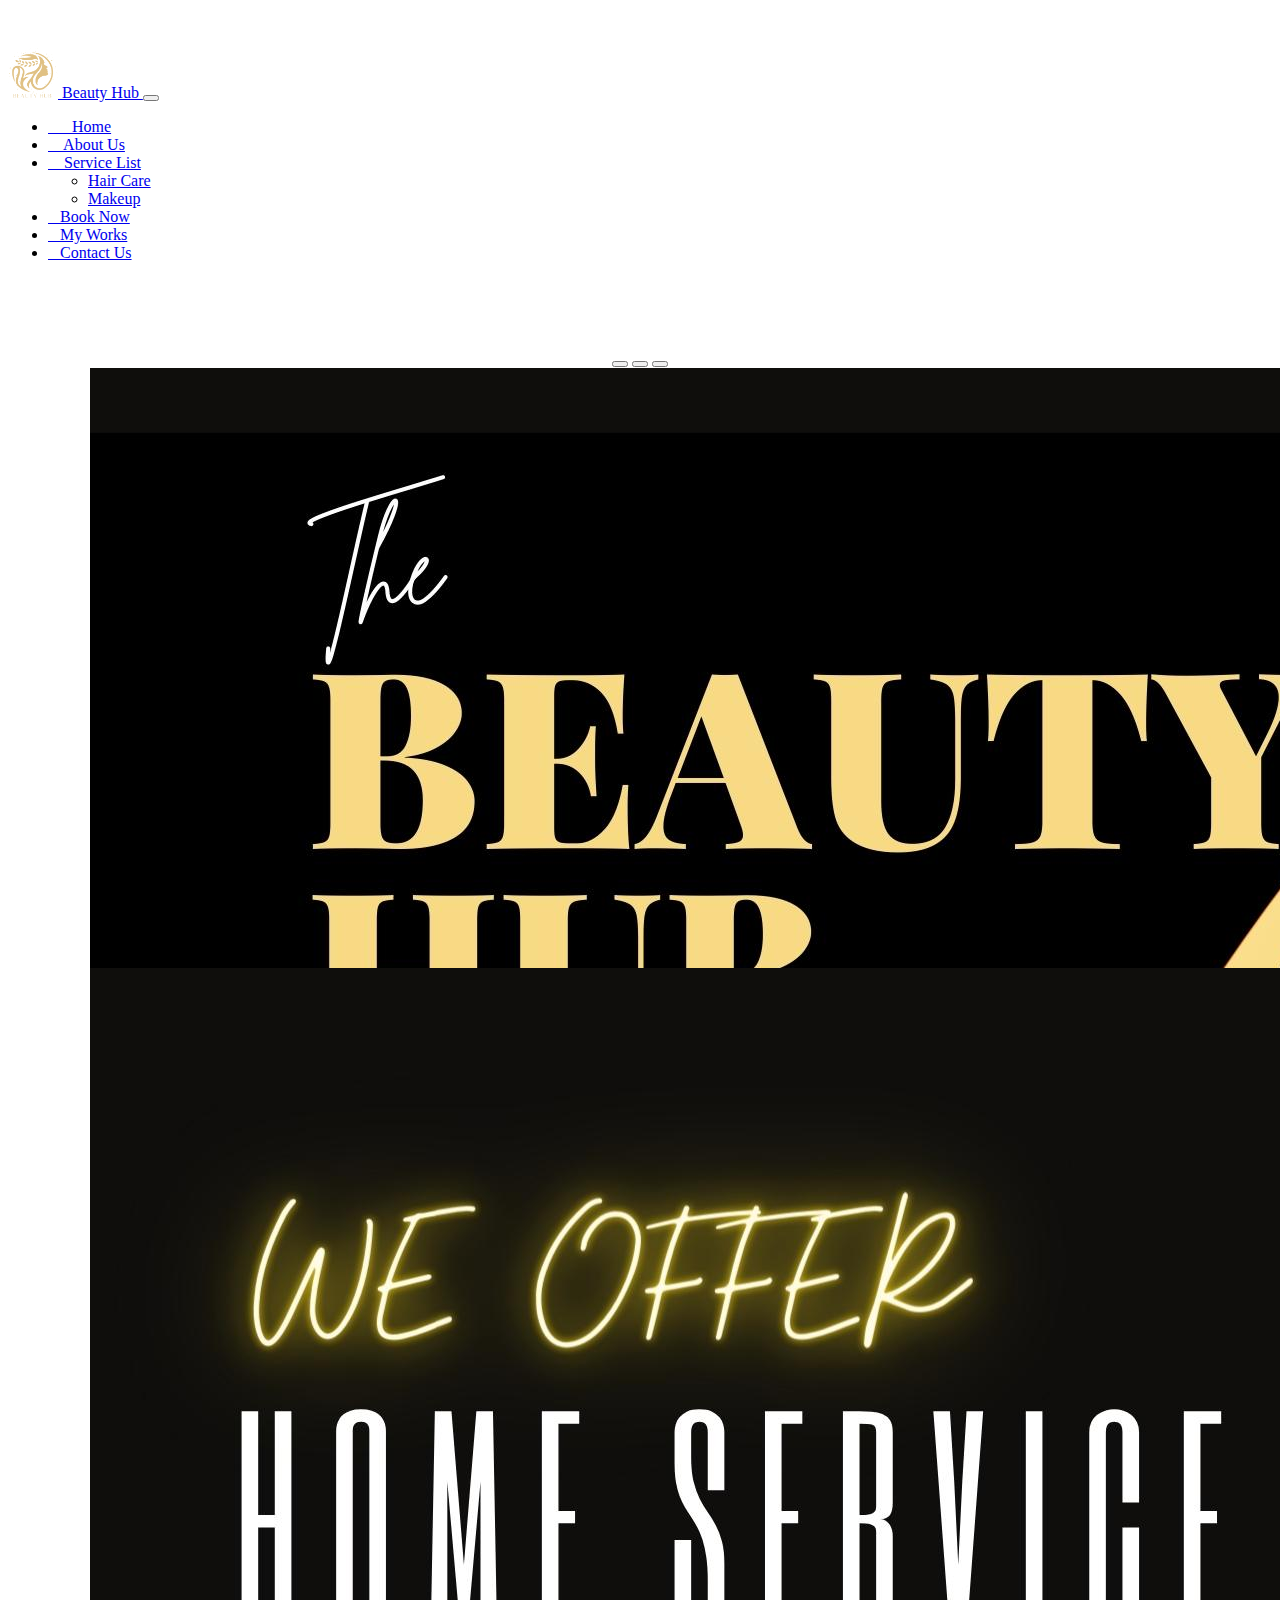
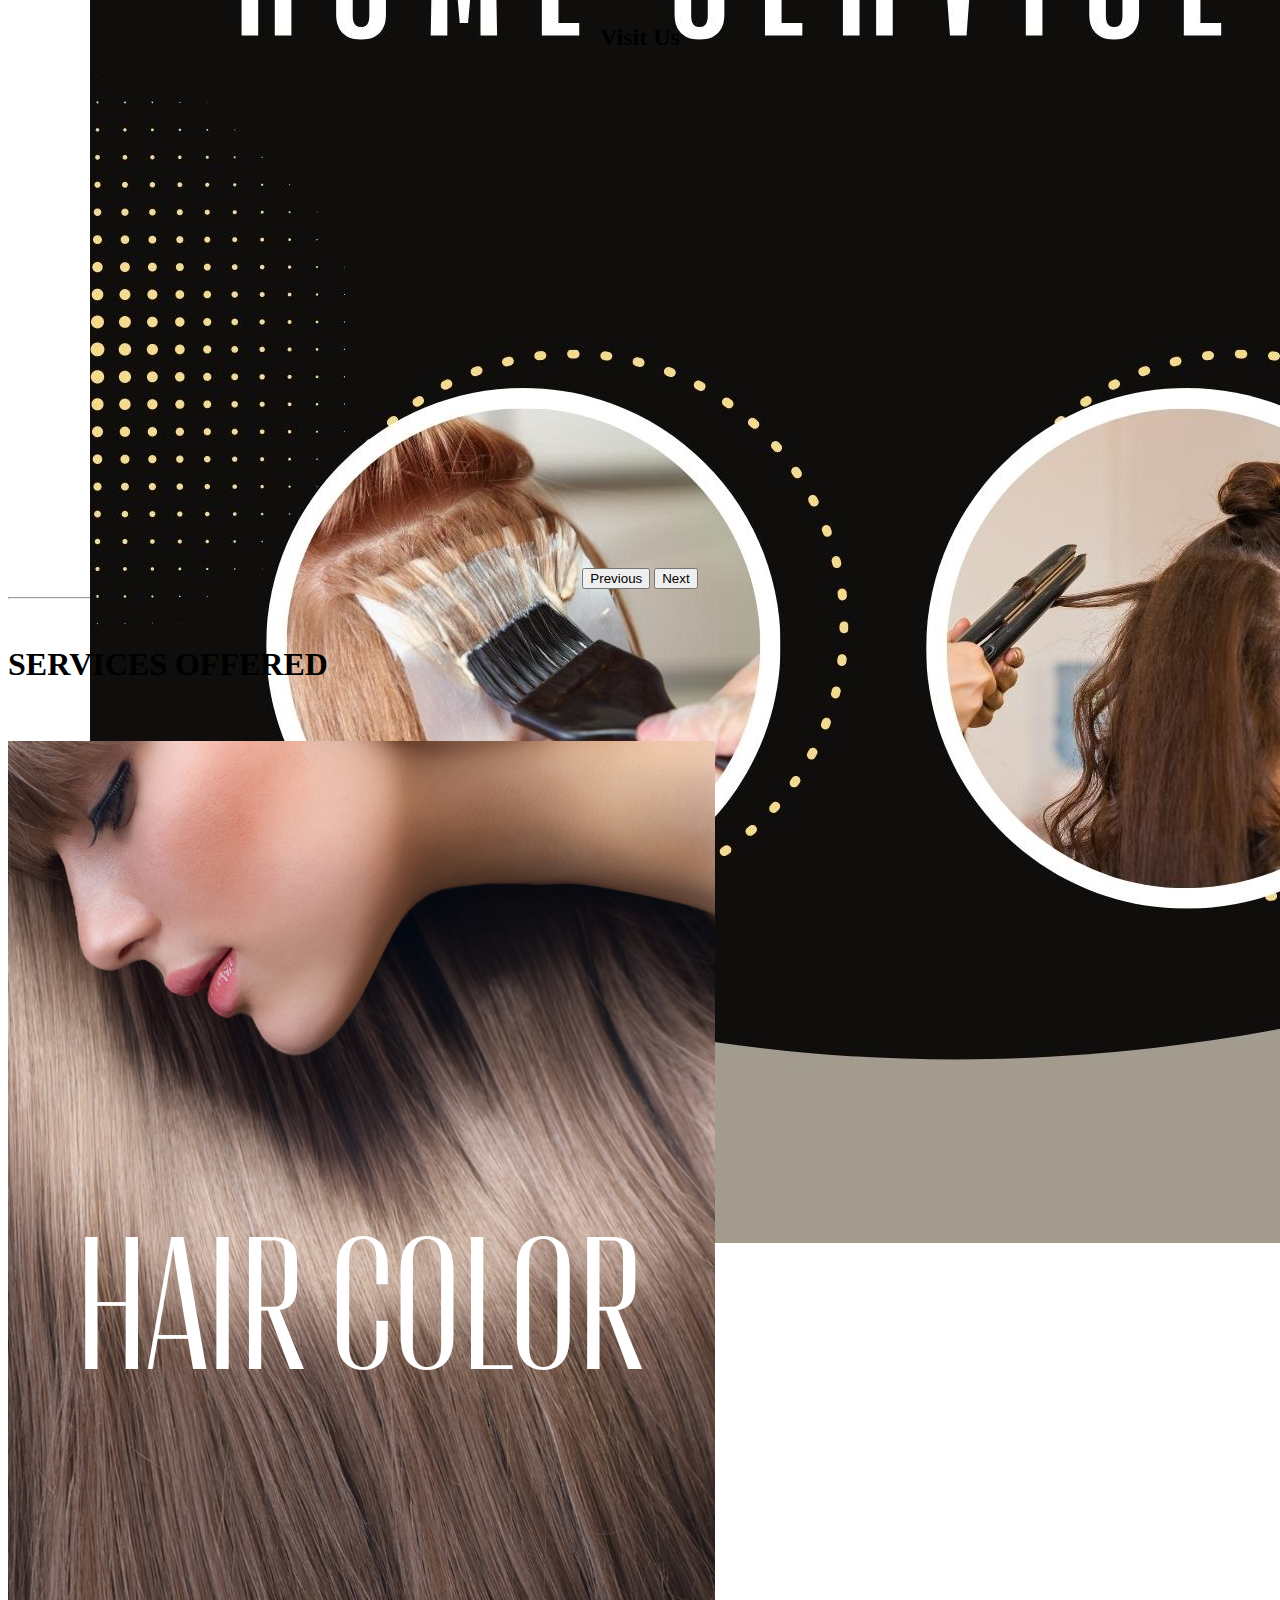
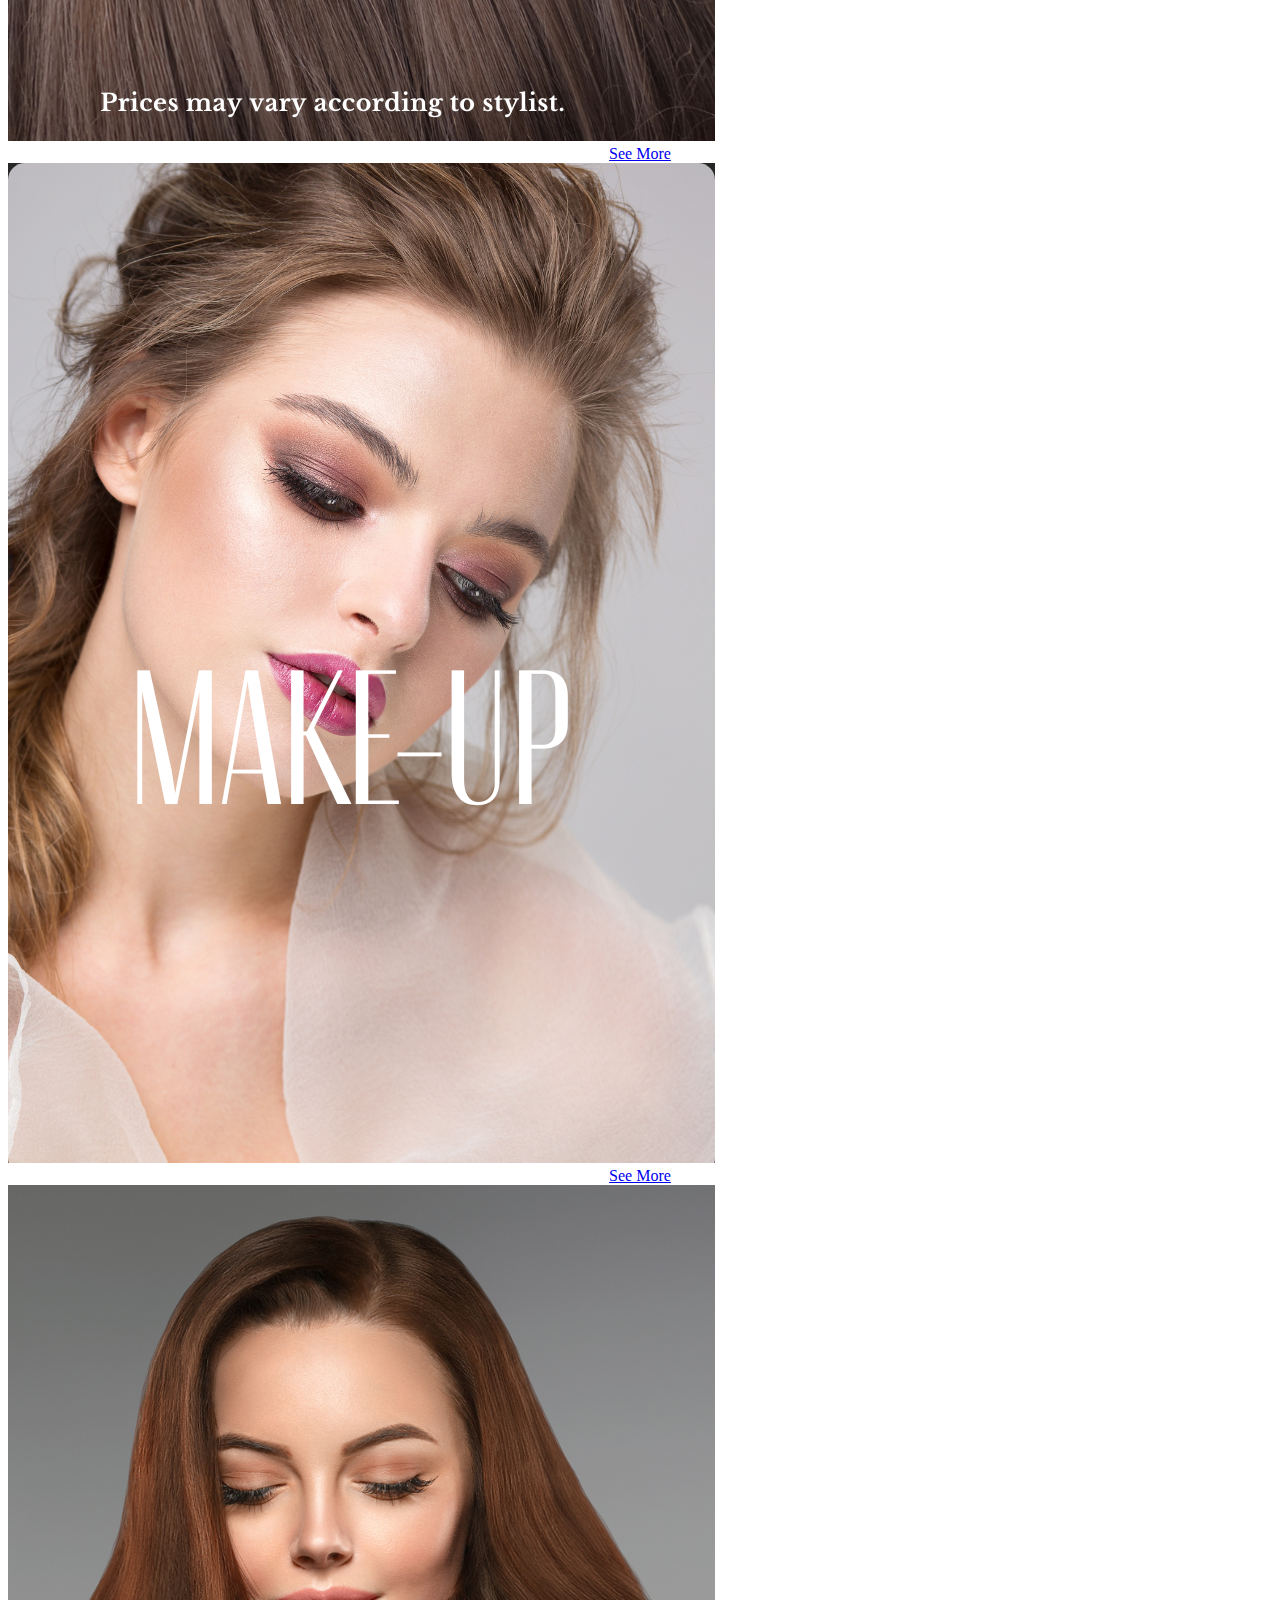
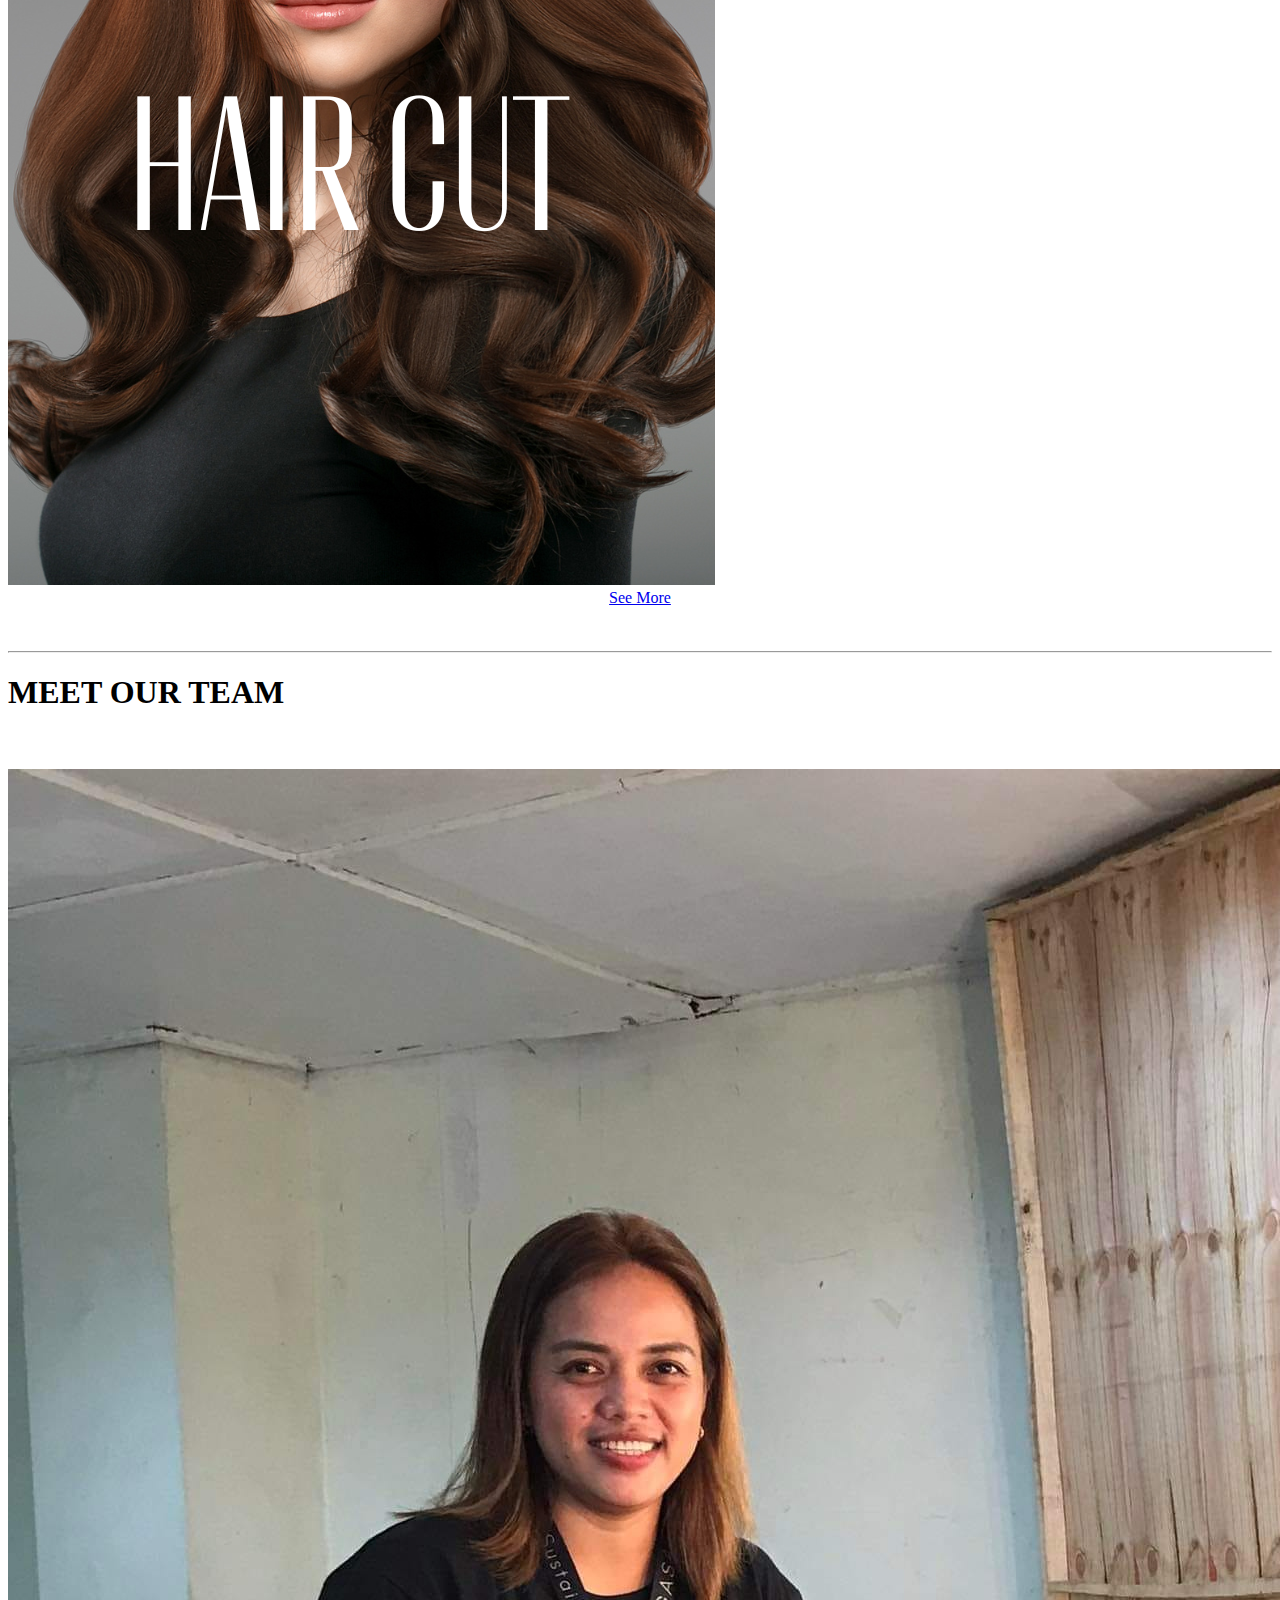
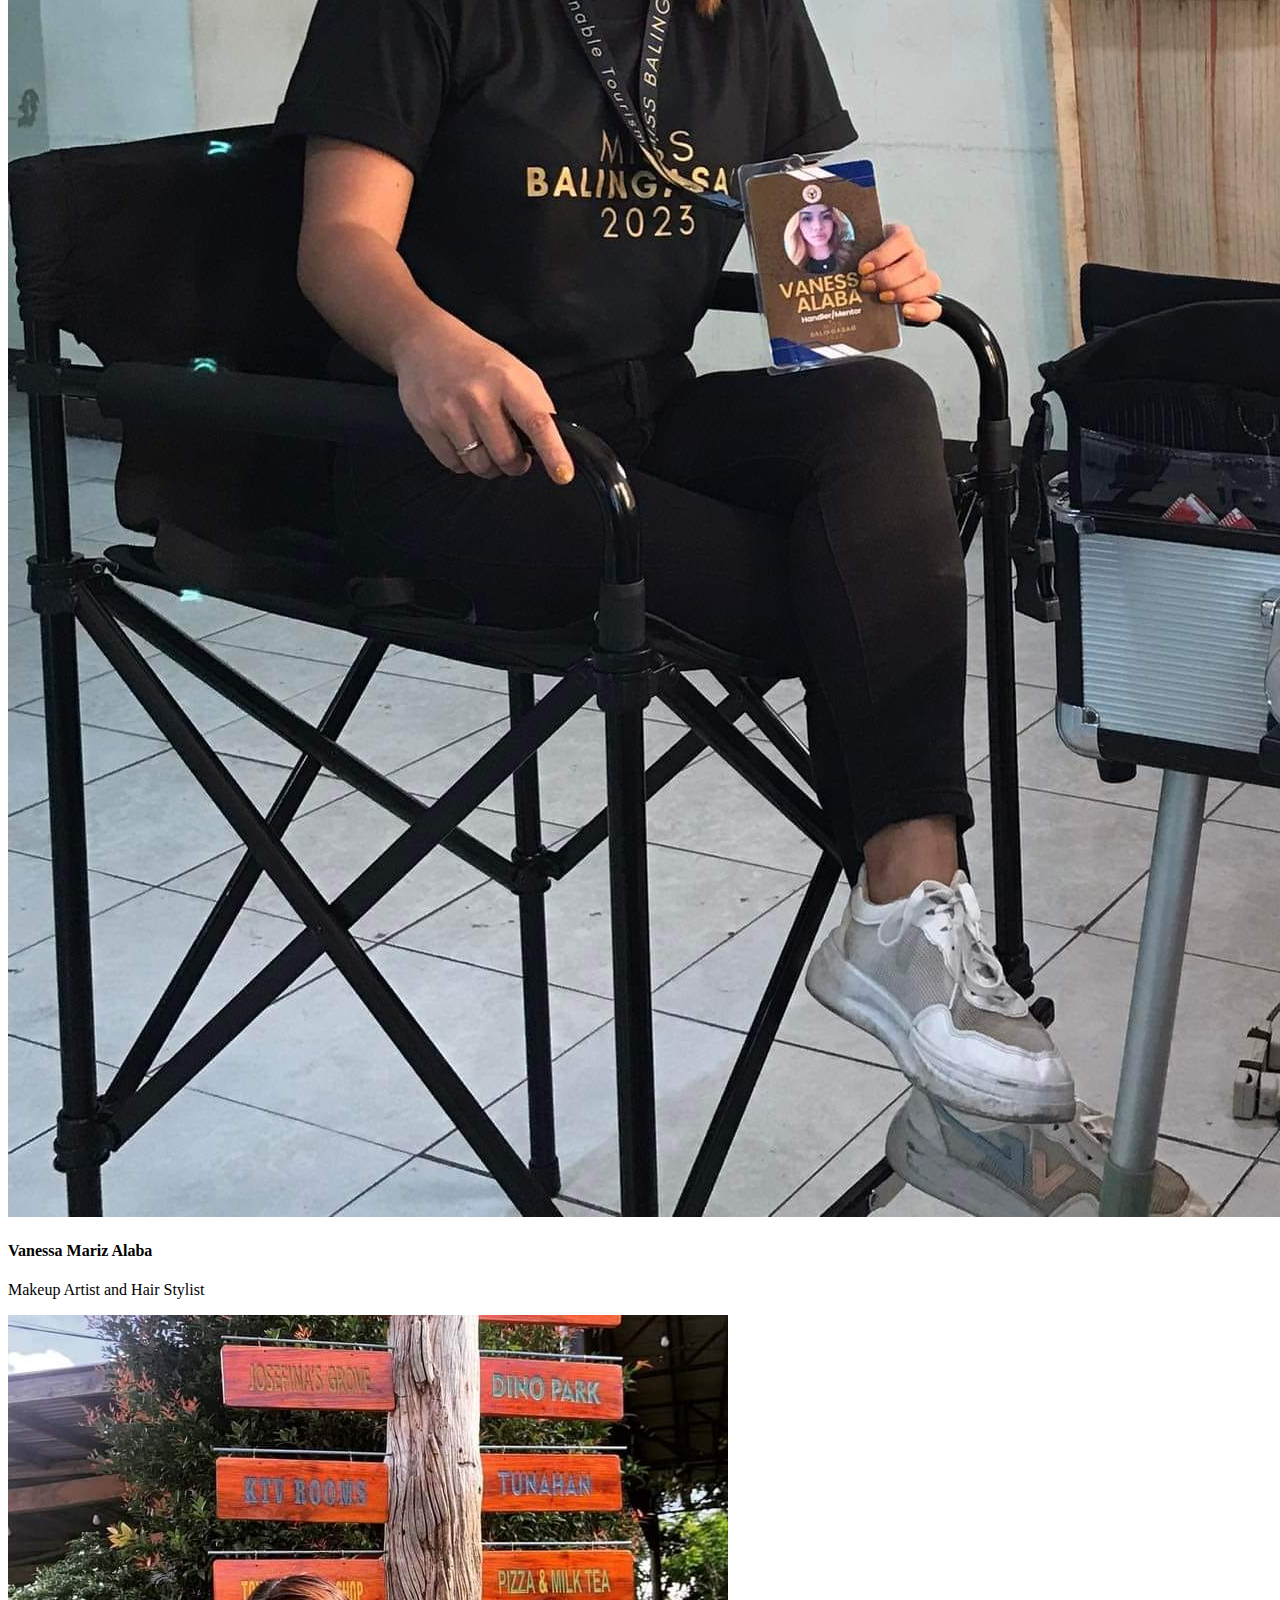
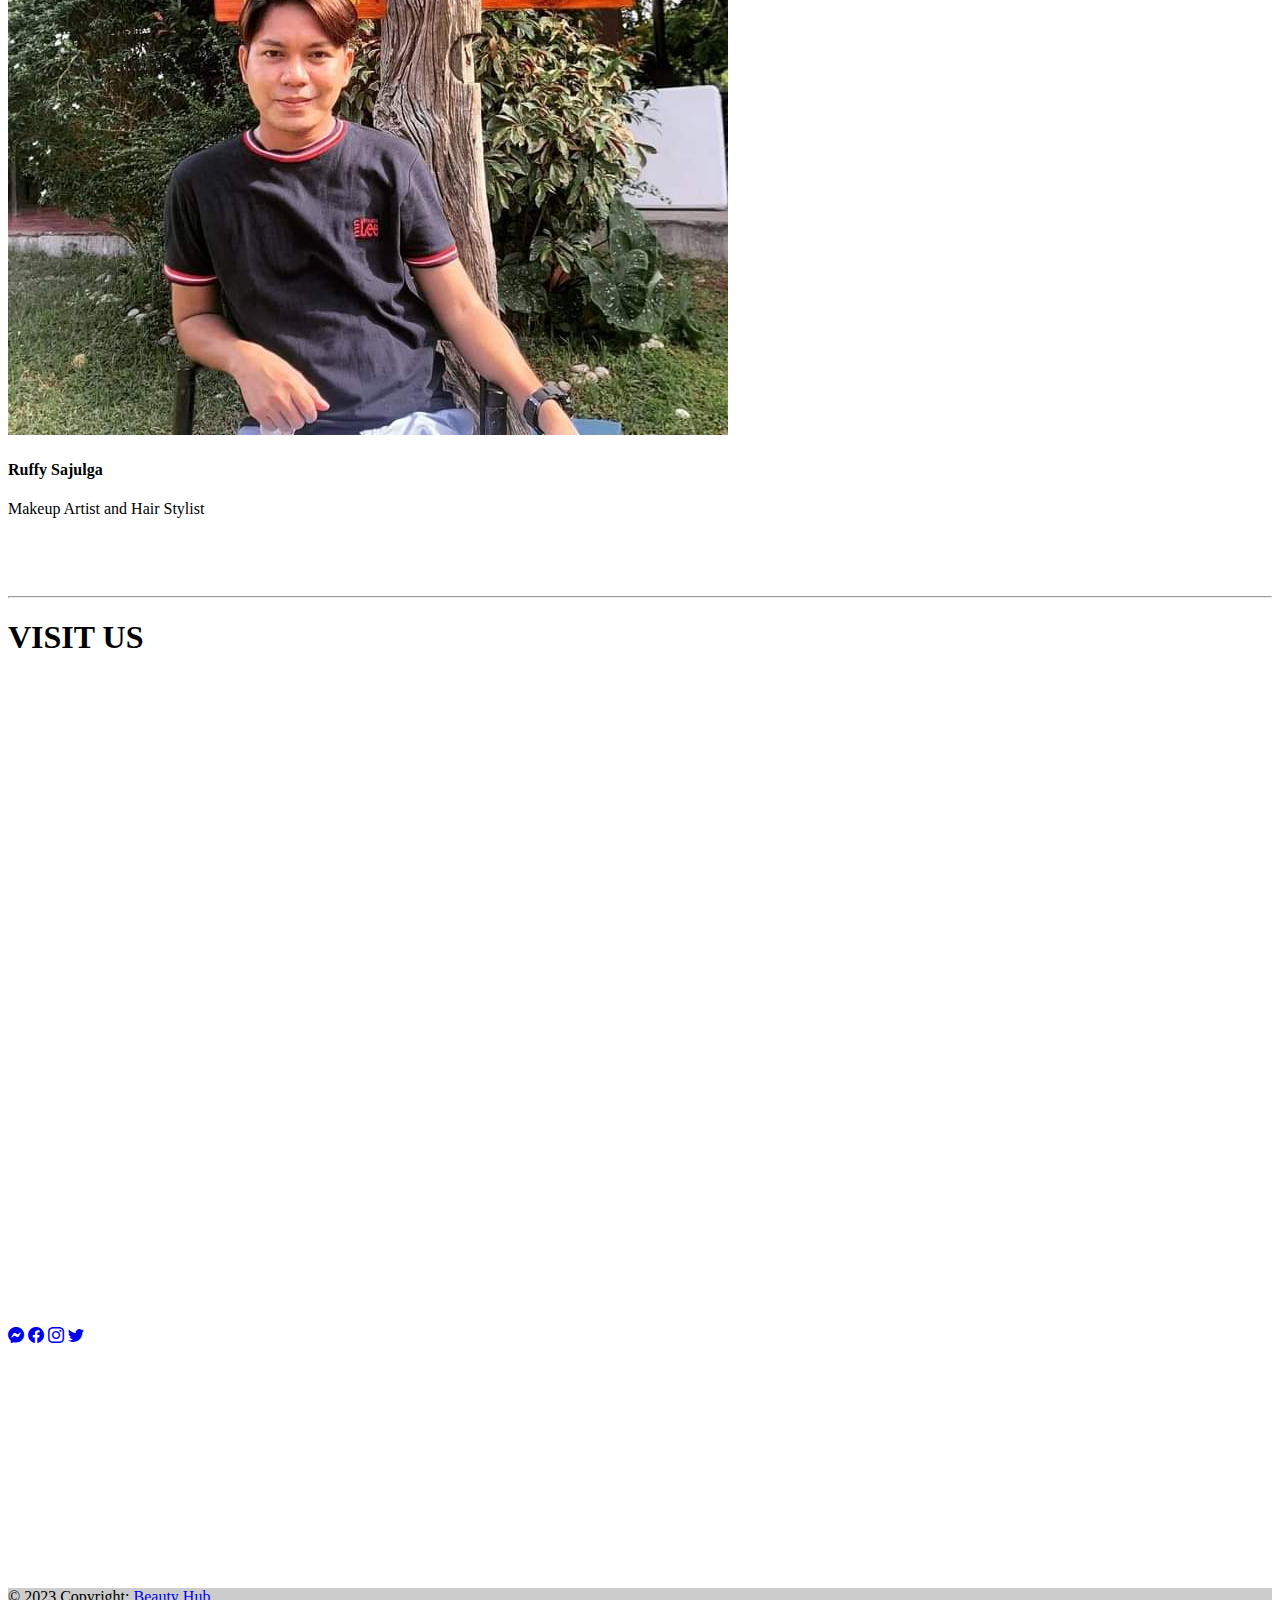
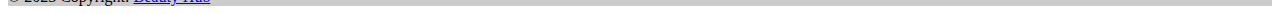
<file: index.html>
<!DOCTYPE html>
<html lang="en">
<head>
    <meta charset="UTF-8">
    <meta http-equiv="X-UA-Compatible" content="IE=edge">
    <meta name="viewport" content="width=device-width, initial-scale=1.0">
    <script src="https://cdn.jsdelivr.net/npm/bootstrap@5.3.0-alpha1/dist/js/bootstrap.bundle.min.js" integrity="sha384-w76AqPfDkMBDXo30jS1Sgez6pr3x5MlQ1ZAGC+nuZB+EYdgRZgiwxhTBTkF7CXvN" crossorigin="anonymous"></script>
    <link href="https://cdn.jsdelivr.net/npm/bootstrap@5.3.0-alpha1/dist/css/bootstrap.min.css" rel="stylesheet" integrity="sha384-GLhlTQ8iRABdZLl6O3oVMWSktQOp6b7In1Zl3/Jr59b6EGGoI1aFkw7cmDA6j6gD" crossorigin="anonymous">
    <link rel="stylesheet" href="style.css">
    <link rel="stylesheet" href="https://cdn.jsdelivr.net/npm/bootstrap-icons@1.10.3/font/bootstrap-icons.css">
    <title>Beauty Hub | Home</title>
</head>

<body>
    <div class="header">
    </div>
<!--Nav Bar starts here-->
    <nav class="navbar fixed-top bg-dark navbar-expand-xl p-4" data-bs-theme="dark">
    <div class="container-fluid">
      <a class="navbar-brand" href="index.html">
        <img src="./images/logo.png" width="50" height="50" alt="">  Beauty Hub
      </a>
        <button class="navbar-toggler" type="button" 
        data-bs-toggle="collapse" 
        data-bs-target="#navbarSupportedContent" 
        aria-expanded="false" 
        aria-label="Toggle navigation ">
        <span class="navbar-toggler-icon"></span>
        </button>
        
    <div class="collapse navbar-collapse" id="navbarSupportedContent">
        <ul class="navbar-nav me-auto mb-2 mb-lg-0">
          <li class="nav-item">
            <a class="nav-link active text-light" aria-current="page" href="index.html"> &nbsp; &nbsp; &nbsp;&nbsp;Home</a>
          </li>

          <li class="nav-item">
              <a class="nav-link active text-light" href="about.html" aria-current="page">&nbsp; &nbsp; About Us</a>
          </li>
              
          <li class="nav-item dropdown">
            <a class="nav-link dropdown-toggle text-light" href="#" role="button" data-bs-toggle="dropdown" aria-expanded="false">
              &nbsp; &nbsp; Service List</a>

         <ul class="dropdown-menu bg-black">
            <li><a class="dropdown-item text-light" href="haircare.html" role="button">Hair Care</a></li>       
            <li><a class="dropdown-item text-light" href="makeup.html">Makeup</a></li>
            </ul>
            </li>
          <li class="nav-item">
            <a class="nav-link active text-light" aria-current="page" href="booknow.html">&nbsp; &nbsp;Book Now</a>
            </li>

          <li class="nav-item">
            <a class="nav-link active text-light" aria-current="page" href="myworks.html">&nbsp; &nbsp;My Works</a>
            </li>

          <li class="nav-item">
                <a class="nav-link active text-light" aria-current="page" href="contact.html">&nbsp; &nbsp;Contact Us</a>
            </li>
            </ul>
        </div>
    </div>
    </nav>
    <!--Nav Bar ends here-->
    <br> <br>  <br>  <br>

<!--Carousel starts here-->
    <center>
    <div class="container-fluid">
        <div class="carousel slide mx-4 mb-lg-4" data-bs-ride="carousel"id="Indicators">
        <div class="carousel-indicators">
          <button type="button" data-bs-target="#Indicators" data-bs-slide-to="0" class="active" aria-current="true" aria-label="Slide 1"></button>
          <button type="button" data-bs-target="#Indicators" data-bs-slide-to="1" aria-label="Slide 1"></button>
          <button type="button" data-bs-target="#Indicators" data-bs-slide-to="2" aria-label="Slide 2"></button>
        </div>
    
       <div class="carousel-inner">
          <div class="carousel-item active"  data-bs-interval="2000" id="carousel1">
          <img src="./images/c1.jpg" class="d-block w-100 h-100" alt="">
          </div>
       <div class="carousel-item" data-bs-interval="2000">
          <img src="./images/c2.jpg" class="d-block w-100 h-100" alt="">
          <div class="carousel-caption d-md-block">
          </div>
          </div>
       <div class="carousel-item bg-dark" data-bs-interval="2000"> <br> <br>
          <h2 class="text text-light">Visit Us</h2>
          <iframe class="embed-responsive-item" src="https://www.google.com/maps/embed?pb=!1m18!1m12!1m3!1d3943.4295605930133!2d124.7772575143252!3d8.745590495772442!2m3!1f0!2f0!3f0!3m2!1i1024!2i768!4f13.1!3m3!1m2!1s0x32ffe1f75576966b%3A0xeea483fc92fc57f1!2sNewlook%20Barber%20%26%20Salon!5e0!3m2!1sen!2sph!4v1677558243479!5m2!1sen!2sph" 
          width="800" height="450" style="border: 1px;" allowfullscreen="" loading="lazy" referrerpolicy="no-referrer-when-downgrade"></iframe>
       <div class="carousel-caption d-md-block">
          </div>
          </div>
        </div>
           
        <button class="carousel-control-prev" type="button" data-bs-target="#Indicators" data-bs-slide="prev">
        <span class="carousel-control-prev-icon" aria-hidden="true"></span>
        <span class="visually-hidden">Previous</span>
       </button>
    
        <button class="carousel-control-next" type="button" data-bs-target="#Indicators" data-bs-slide="next">
        <span class="carousel-control-next-icon" aria-hidden="true"></span>
        <span class="visually-hidden">Next</span>
        </button>
        </div>
    </div>
    </center>
       <hr>
       <br>
  
<!---Group card-->

<div class="container-fluid">
    <h1 class="text font-monospace text-center" style="color: black;">SERVICES OFFERED</h1>
   </div>
   <br> <br>

   <div class="container-fluid">
      <div class="card-group mx-xl-5">

        <div class="card h-100">
        <img src="./images/cc1.png">
        <div class="card-body">
        <center><a href="haircare.html" class="btn btn-dark">See More</a></center>
        </div>
        </div>

        <div class="card mx-5">
        <img src="./images/cc2.png">
        <div class="card-body">
            <center><a href="makeup.html" class="btn btn-dark">See More</a></center>
      </div>
     </div>
    
        <div class="card">
        <img src="./images/cc3.png">
        <div class="card-body">
        <center><a href="haircare.html" class="btn btn-dark">See More</a></center>
        </div>
       
        </div>
  </div>
  </div>
<!---Group card ends here-->

<br> <br>
<hr>

<!----TEAM-->
  <div class="container">
    <div class="team2">
    <h1 class="text font-monospace text-center" style="color: black;">MEET OUR TEAM</h1> <br> <br>
   </div>
  <div class="card-group">
   <div class="card m-2">
      <img src="./images/s1.jpg">
  <div class="card-body">
      <h4 class="card-text text-center">Vanessa Mariz Alaba</h4>
      <p class="card-text text-center">Makeup Artist and Hair Stylist</p>
      </div>
  </div>
  
  <div class="card m-2">
      <img src="./images/t2.jpg">
  <div class="card-body">
      <h4 class="card-text text-center">Ruffy Sajulga</h4>
      <p class="card-text text-center">Makeup Artist and Hair Stylist</p>
        </div>
      </div>
    </div>
  </div>

<br> <br>

<!---Team ends here-->
<br>
<hr>

<!---Visit us starts here-->
    <div class="container">
       <h1 class="text font-monospace text-center" style="color: black;">VISIT US</h1> <br><br>
  </div>
 
    <div class="container">
      <div class="row">
    <div class="col m-2">
      <h3 class="visit text-center text-black"> <br><br><br>You can visit us at 763 15 de Septiembre St., 
        Balingasag, Misamis Oriental</h3>
    </div>
    <div class="col m-2">

      <iframe src="https://www.google.com/maps/embed?pb=!1m18!1m12!1m3!1d3943.4295605930133!2d124.7772575143252!3d8.745590495772442!2m3!1f0!2f0!3f0!3m2!1i1024!2i768!4f13.1!3m3!1m2!1s0x32ffe1f75576966b%3A0xeea483fc92fc57f1!2sNewlook%20Barber%20%26%20Salon!5e0!3m2!1sen!2sph!4v1677718646104!5m2!1sen!2sph" 
      width="400" height="300" style="border:0;" allowfullscreen="" loading="lazy" referrerpolicy="no-referrer-when-downgrade"></iframe>
    </div>
  </div>
</div>
<!---Visit us endss here-->


<br> <br><br><br>

<!---Footer starts here-->
<footer class="text-white text-center text-lg-start">
      <!-- Grid container -->
      <div class="container p-4">
        <!--Grid row-->
        <div class="row mt-4">
          <!--Grid column-->
          <div class="col-lg-4 col-md-12 mb-4 mb-md-0">
            <h5 class="text-uppercase mb-4">About Us</h5>
  
            <p>
                We have a properly vetted, highly skilled workforce that is ready to do more and beyond for you.
                 The same is true of our opulent salon area, which is devoted to visitor comfort, as well as our
                  commitment to creativity and innovation. We're committed to exceeding expectations and making
                   your day great.
            </p>
  
           
            <div class="mt-4">
              <!-- Facebook -->
              
                <a type="button" href="https://www.messenger.com/" class="btn btn-floating btn-light btn-sm">
                    <i class="bi bi-messenger"></i></a>
                <a type="button" href="https://www.facebook.com/" class="btn btn-floating btn-light btn-sm">
                    <i class="bi bi-facebook"></i></a>
                <a type="button" href="https://www.instagram.com/" class="btn btn-floating btn-light btn-sm">
                    <i class="bi bi-instagram"></i></a>
                <a type="button" href="https://www.twitter.com/" class="btn btn-floating btn-light btn-sm">
                    <i class="bi bi-twitter"></i></a>
            </div>
          </div>
          <!--Grid column-->
  
          <!--Grid column-->
          <div class="col-lg-4 col-md-6 mb-4 mb-md-0">
             
            <ul class="fa-ul" style="margin-left: 1.65em;">
                <h5 class="text-uppercase mb-4">Contact</h5>
                <li class="mb-3">
                <span class="fa-li"><i class="fas fa-home"></i></span><span class="ms-2">763 15 de Septiembre St., Balingasag, Misamis Oriental</span>
              </li>
              <li class="mb-3">
                <span class="fa-li"><i class="fas fa-envelope"></i></span><span class="ms-2">contact@example.com</span>
              </li>
              <li class="mb-3">
                <span class="fa-li"><i class="fas fa-phone"></i></span><span class="ms-2">+ 48 234 567 88</span>
              </li>
            </ul>
          </div>
          <!--Grid column-->
  
          <!--Grid column-->
          <div class="col-lg-4 col-md-6 mb-4 mb-md-0">
            <h5 class="text-uppercase mb-4">Opening hours</h5>
  
            <table class="table text-center text-white">
              <tbody class="fw-normal">
                <tr>
                  <td>Mon - Thu:</td>
                  <td>8am - 9pm</td>
                </tr>
                <tr>
                  <td>Fri - Sat:</td>
                  <td>8am - 1am</td>
                </tr>
                <tr>
                  <td>Sunday:</td>
                  <td>9am - 10pm</td>
                </tr>
              </tbody>
            </table>
          </div>
          <!--Grid column-->
        </div>
        <!--Grid row-->
      </div>
      <!-- Grid container -->
  
      <!-- Copyright -->
      <div class="text-center p-3" style="background-color: rgba(0, 0, 0, 0.2);">
        © 2023 Copyright:
        <a class="text-white" href="#">Beauty Hub</a>
      </div>
      <!-- Copyright -->
    </footer>




<script>
 const popoverTriggerList = document.querySelectorAll('[data-bs-toggle="popover"]')
const popoverList = [...popoverTriggerList].map(popoverTriggerEl => new bootstrap.Popover(popoverTriggerEl))

</script>

<script>
    const popover = new bootstrap.Popover('.popover-dismiss', {
  trigger: 'focus'
})
</script>
</body>
</html>
</file>
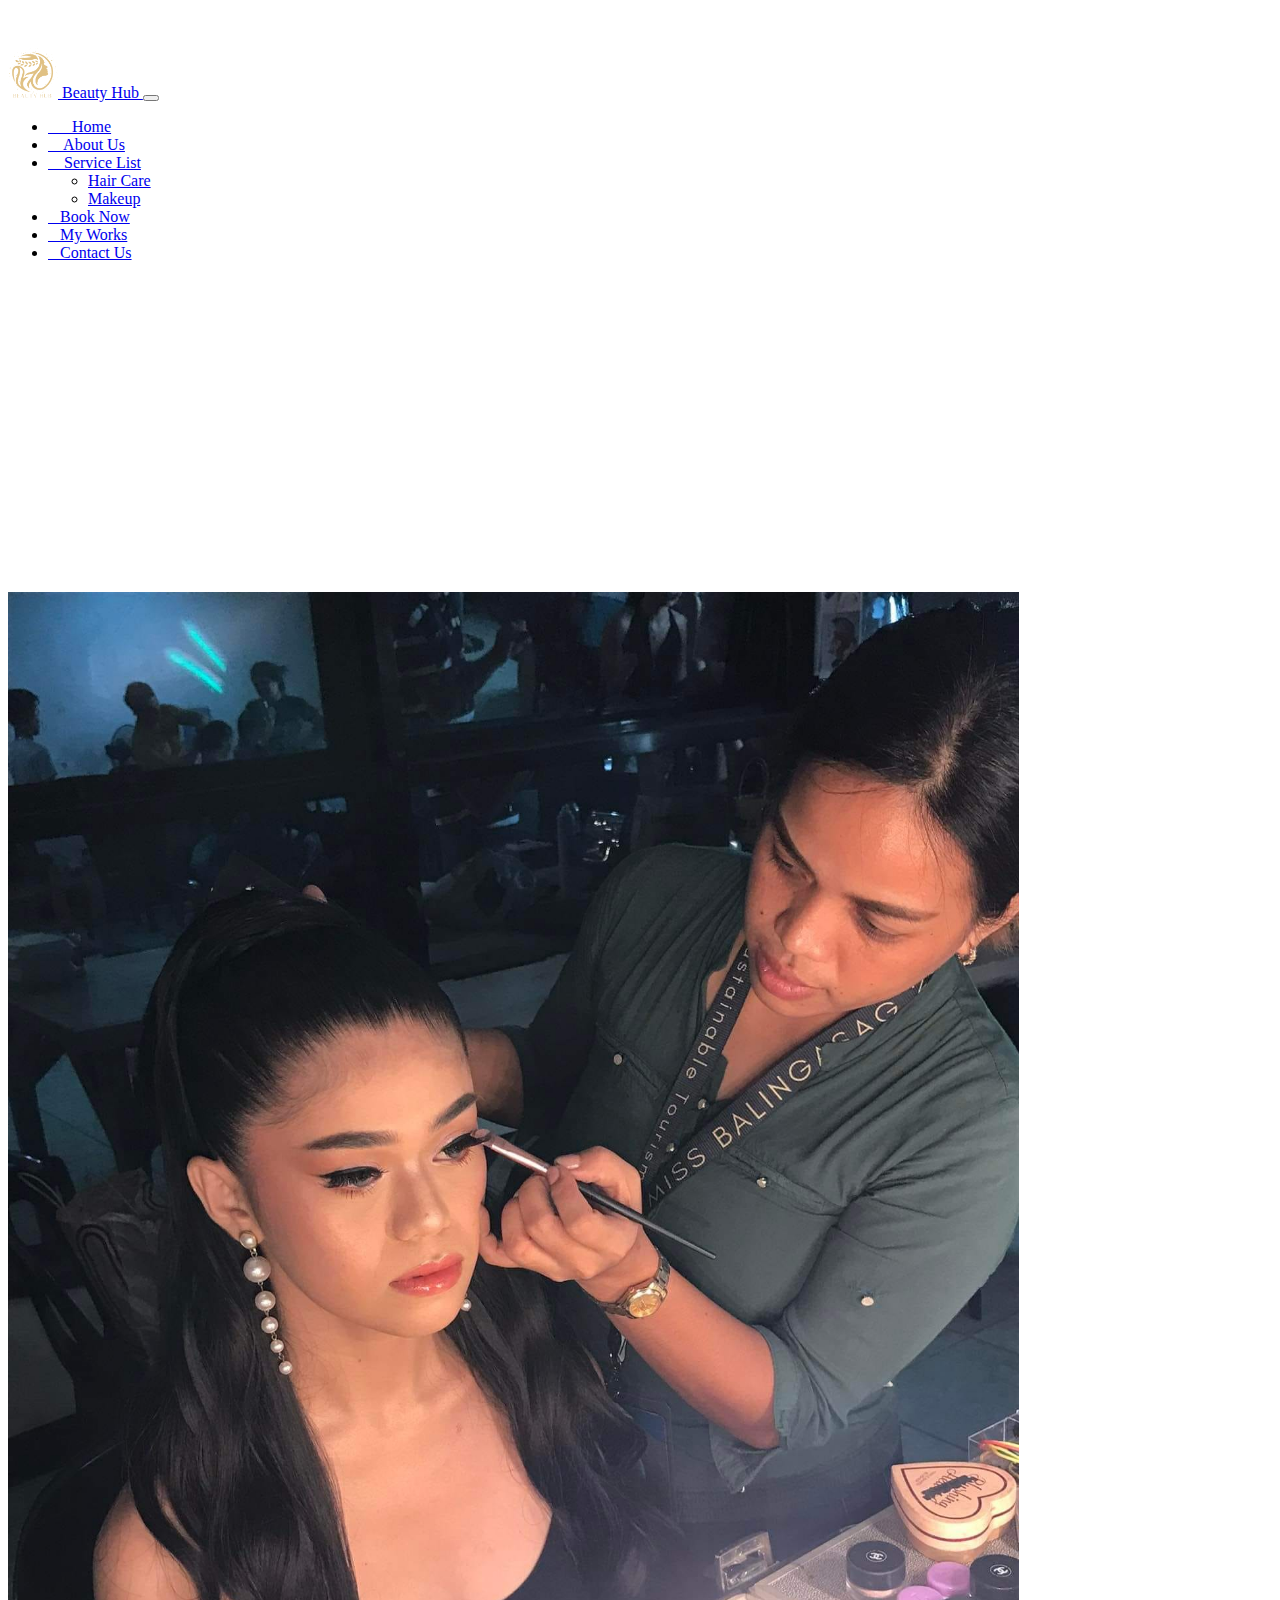
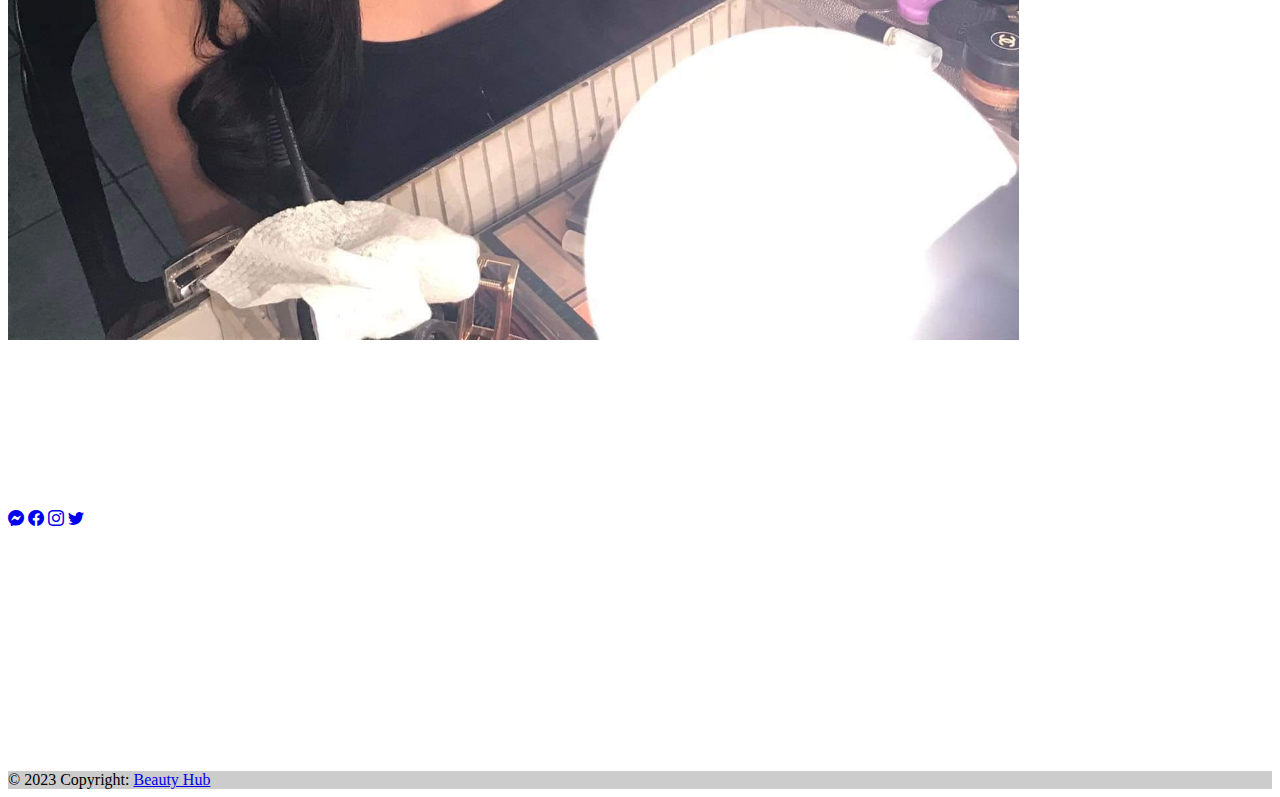
<file: about.html>
<!DOCTYPE html>
<html lang="en">
<head>
    <meta charset="UTF-8">
    <meta http-equiv="X-UA-Compatible" content="IE=edge">
    <meta name="viewport" content="width=device-width, initial-scale=1.0">
    <script src="https://cdn.jsdelivr.net/npm/bootstrap@5.3.0-alpha1/dist/js/bootstrap.bundle.min.js" integrity="sha384-w76AqPfDkMBDXo30jS1Sgez6pr3x5MlQ1ZAGC+nuZB+EYdgRZgiwxhTBTkF7CXvN" crossorigin="anonymous"></script>
    <link href="https://cdn.jsdelivr.net/npm/bootstrap@5.3.0-alpha1/dist/css/bootstrap.min.css" rel="stylesheet" integrity="sha384-GLhlTQ8iRABdZLl6O3oVMWSktQOp6b7In1Zl3/Jr59b6EGGoI1aFkw7cmDA6j6gD" crossorigin="anonymous">
    <link rel="stylesheet" href="style.css">
    <link rel="stylesheet" href="https://cdn.jsdelivr.net/npm/bootstrap-icons@1.10.3/font/bootstrap-icons.css">
    <title>About Us</title>
</head>
<body>
    
    <div class="header">
    </div>
<!--Nav Bar starts here-->
<nav class="navbar fixed-top bg-dark navbar-expand-xl p-4" data-bs-theme="dark">
  <div class="container-fluid">
    <a class="navbar-brand" href="index.html">
      <img src="./images/logo.png" width="50" height="50" alt="">  Beauty Hub
    </a>
      <button class="navbar-toggler" type="button" 
      data-bs-toggle="collapse" 
      data-bs-target="#navbarSupportedContent" 
      aria-expanded="false" 
      aria-label="Toggle navigation ">
      <span class="navbar-toggler-icon"></span>
      </button>
      
  <div class="collapse navbar-collapse" id="navbarSupportedContent">
      <ul class="navbar-nav me-auto mb-2 mb-lg-0">
        <li class="nav-item">
          <a class="nav-link active text-light" aria-current="page" href="index.html"> &nbsp; &nbsp; &nbsp;&nbsp;Home</a>
        </li>

        <li class="nav-item">
            <a class="nav-link active text-light" href="about.html" aria-current="page">&nbsp; &nbsp; About Us</a>
        </li>
            
        <li class="nav-item dropdown">
          <a class="nav-link dropdown-toggle text-light" href="#" role="button" data-bs-toggle="dropdown" aria-expanded="false">
            &nbsp; &nbsp; Service List</a>

       <ul class="dropdown-menu">
          <li><a class="dropdown-item text-light" href="haircare.html" role="button">Hair Care</a></li>       
          <li><a class="dropdown-item text-light" href="makeup.html">Makeup</a></li>
          </ul>
          </li>
        <li class="nav-item">
          <a class="nav-link active text-light" aria-current="page" href="booknow.html">&nbsp; &nbsp;Book Now</a>
          </li>

        <li class="nav-item">
          <a class="nav-link active text-light" aria-current="page" href="myworks.html">&nbsp; &nbsp;My Works</a>
          </li>

        <li class="nav-item">
              <a class="nav-link active text-light" aria-current="page" href="contact.html">&nbsp; &nbsp;Contact Us</a>
          </li>
          </ul>
      </div>
  </div>
  </nav>
    <!--Nav Bar ends here-->
    <br> <br> <br> <br><br>

<div class="container h-25">
    <div class="row">
        <div class="col p-2 bg-black"> 
         
            <h1 class="text-light text-center text-decoration-underline font-monospace"><br>About Us <br> <br></h1>
            <p class=" text p-4 "> &nbsp; &nbsp;We have a properly vetted, highly skilled workforce that is ready to do more and beyond for you. 
                The same is true of our opulent salon area, which is devoted to visitor comfort, as well as our commitment to creativity and innovation. 
                We're committed to exceeding expectations and making your day great.</p>
                </div>
   
        <div class="col p-2 bg-black">
        
            <br> <img src="./images/p1.jpg" class="image1" style="width: 80%; height: 80%; float: center;"><br><br>
    </div>
</div>
</div>

    <br> <br>
    <!---Footer starts here-->
<footer class="text-white text-center text-lg-start bg-dark">
    <!-- Grid container -->
    <div class="container p-4">
      <!--Grid row-->
      <div class="row mt-4">
        <!--Grid column-->
        <div class="col-lg-4 col-md-12 mb-4 mb-md-0">
          <h5 class="text-uppercase mb-4">About company</h5>

          <p>
              We have a properly vetted, highly skilled workforce that is ready to do more and beyond for you.
               The same is true of our opulent salon area, which is devoted to visitor comfort, as well as our
                commitment to creativity and innovation. We're committed to exceeding expectations and making
                 your day great.
          </p>

      
          <div class="mt-4">
            <!-- Facebook -->
            
              <a type="button" href="https://www.messenger.com/" class="btn btn-floating btn-light btn-sm">
                  <i class="bi bi-messenger"></i></a>
              <a type="button" href="https://www.facebook.com/" class="btn btn-floating btn-light btn-sm">
                  <i class="bi bi-facebook"></i></a>
              <a type="button" href="https://www.instagram.com/" class="btn btn-floating btn-light btn-sm">
                  <i class="bi bi-instagram"></i></a>
              <a type="button" href="https://www.twitter.com/" class="btn btn-floating btn-light btn-sm">
                  <i class="bi bi-twitter"></i></a>
          </div>
        </div>
        <!--Grid column-->

        <!--Grid column-->
        <div class="col-lg-4 col-md-6 mb-4 mb-md-0">
           
          <ul class="fa-ul" style="margin-left: 1.65em;">
              <h5 class="text-uppercase mb-4">Contact</h5>
              <li class="mb-3">
              <span class="fa-li"><i class="fas fa-home"></i></span><span class="ms-2">763 15 de Septiembre St., Balingasag, Misamis Oriental</span>
            </li>
            <li class="mb-3">
              <span class="fa-li"><i class="fas fa-envelope"></i></span><span class="ms-2">contact@example.com</span>
            </li>
            <li class="mb-3">
              <span class="fa-li"><i class="fas fa-phone"></i></span><span class="ms-2">+ 48 234 567 88</span>
            </li>
          </ul>
        </div>
        <!--Grid column-->

        <!--Grid column-->
        <div class="col-lg-4 col-md-6 mb-4 mb-md-0">
          <h5 class="text-uppercase mb-4">Opening hours</h5>

          <table class="table text-center text-white">
            <tbody class="fw-normal">
              <tr>
                <td>Mon - Thu:</td>
                <td>8am - 9pm</td>
              </tr>
              <tr>
                <td>Fri - Sat:</td>
                <td>8am - 1am</td>
              </tr>
              <tr>
                <td>Sunday:</td>
                <td>9am - 10pm</td>
              </tr>
            </tbody>
          </table>
        </div>
        <!--Grid column-->
      </div>
      <!--Grid row-->
    </div>
    <!-- Grid container -->

    <!-- Copyright -->
    <div class="text-center p-3" style="background-color: rgba(0, 0, 0, 0.2);">
      © 2023 Copyright:
      <a class="text-white" href="#">Beauty Hub</a>
    </div>
    <!-- Copyright -->
  </footer>

</body>
</html>
</file>
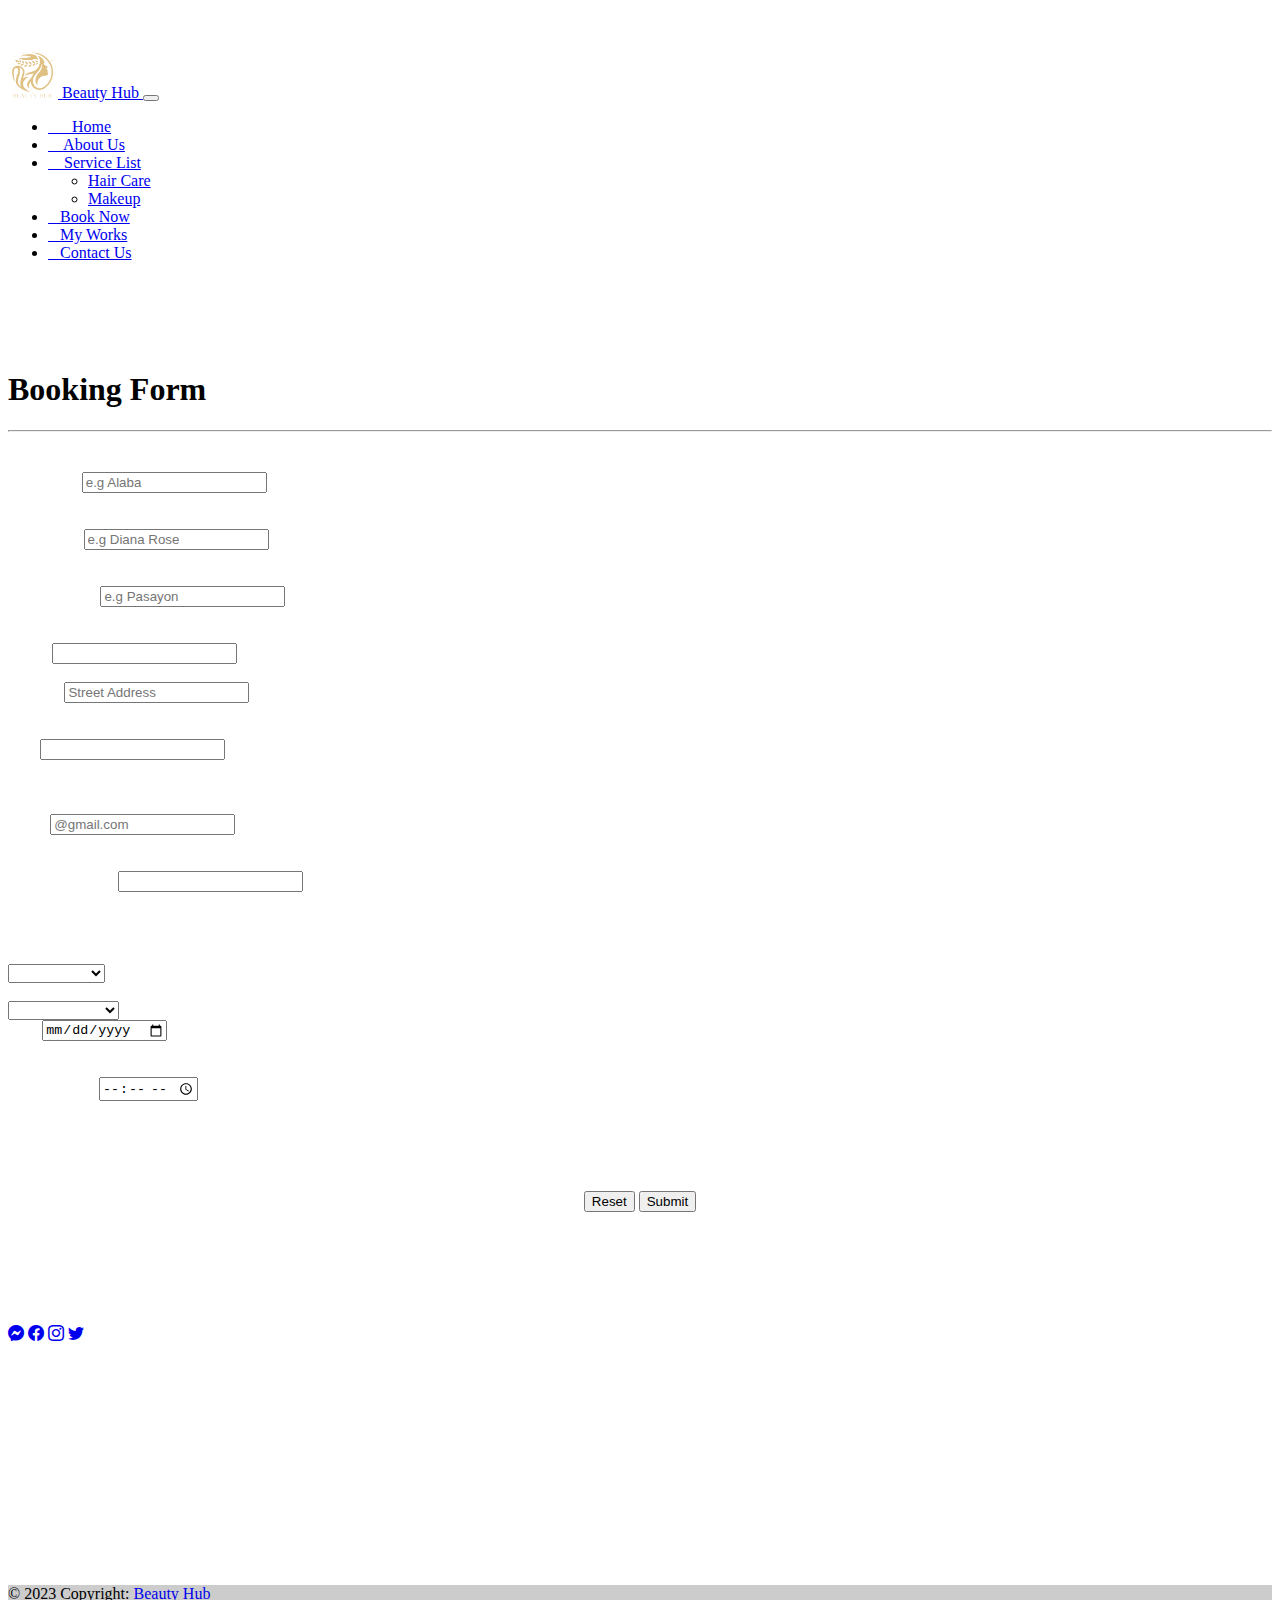
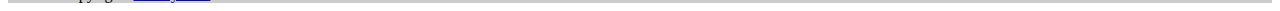
<file: booknow.html>
<!DOCTYPE html>
<html lang="en">
<head>
    <meta charset="UTF-8">
    <meta http-equiv="X-UA-Compatible" content="IE=edge">
    <meta name="viewport" content="width=device-width, initial-scale=1.0">
    <script src="https://cdn.jsdelivr.net/npm/bootstrap@5.3.0-alpha1/dist/js/bootstrap.bundle.min.js" integrity="sha384-w76AqPfDkMBDXo30jS1Sgez6pr3x5MlQ1ZAGC+nuZB+EYdgRZgiwxhTBTkF7CXvN" crossorigin="anonymous"></script>
    <link href="https://cdn.jsdelivr.net/npm/bootstrap@5.3.0-alpha1/dist/css/bootstrap.min.css" rel="stylesheet" integrity="sha384-GLhlTQ8iRABdZLl6O3oVMWSktQOp6b7In1Zl3/Jr59b6EGGoI1aFkw7cmDA6j6gD" crossorigin="anonymous">
    <link rel="stylesheet" href="style.css">
    <link rel="stylesheet" href="https://cdn.jsdelivr.net/npm/bootstrap-icons@1.10.3/font/bootstrap-icons.css">
    <title>Beauty Hub | Book Now</title>
</head>

<body>
    <div class="header">
    </div>
<!--Nav Bar starts here-->
<nav class="navbar fixed-top bg-black navbar-expand-xl p-4" data-bs-theme="dark">
  <div class="container-fluid">
    <a class="navbar-brand" href="index.html">
      <img src="./images/logo.png" width="50" height="50" alt="">  Beauty Hub
    </a>
      <button class="navbar-toggler" type="button" 
      data-bs-toggle="collapse" 
      data-bs-target="#navbarSupportedContent" 
      aria-expanded="false" 
      aria-label="Toggle navigation ">
      <span class="navbar-toggler-icon"></span>
      </button>
      
  <div class="collapse navbar-collapse" id="navbarSupportedContent">
      <ul class="navbar-nav me-auto mb-2 mb-lg-0">
        <li class="nav-item">
          <a class="nav-link active text-light" aria-current="page" href="index.html"> &nbsp; &nbsp; &nbsp;&nbsp;Home</a>
        </li>

        <li class="nav-item">
            <a class="nav-link active text-light" href="about.html" aria-current="page">&nbsp; &nbsp; About Us</a>
        </li>
            
        <li class="nav-item dropdown bg-black">
          <a class="nav-link dropdown-toggle text-light" href="#" role="button" data-bs-toggle="dropdown" aria-expanded="false">
            &nbsp; &nbsp; Service List</a>

       <ul class="dropdown-menu bg-black">
          <li><a class="dropdown-item text-light" href="haircare.html" role="button">Hair Care</a></li>       
          <li><a class="dropdown-item text-light" href="makeup.html">Makeup</a></li>
          </ul>
          </li>
        <li class="nav-item">
          <a class="nav-link active text-light" aria-current="page" href="booknow.html">&nbsp; &nbsp;Book Now</a>
          </li>

        <li class="nav-item">
          <a class="nav-link active text-light" aria-current="page" href="myworks.html">&nbsp; &nbsp;My Works</a>
          </li>

        <li class="nav-item">
              <a class="nav-link active text-light" aria-current="page" href="contact.html">&nbsp; &nbsp;Contact Us</a>
          </li>
          </ul>
      </div>
  </div>
  </nav>
  <!--Nav Bar ends here-->
    <br> <br>  <br>
    <br>
    <!--Form starts here-->
    <div class="container">
       
        <form class="needs-validation form-control bg-black mx-50 mb-5 p-5" novalidate>
         <div class="title text-light p-2"><h1>Booking Form</h1></div>  
            <hr>
        <h5 class="btext">
        </h5><br>
        <div class="row">
        <div class="col">
        <label>Last Name</label>
        <input type="text" class="form-control"  placeholder="e.g Alaba"  required>
        <div class="valid-feedback">Valid</div>
        <div class="invalid-feedback">Please fill out this field</div>
    </div>
        
        <div class="col">
            <label>First Name</label>
        <input type="text" class="form-control" placeholder="e.g Diana Rose" name="" required>
        <div class="valid-feedback">Valid</div>
        <div class="invalid-feedback">Please fill out this field</div>
        </div>
    
        <div class="col">
            <label>Middle Initial</label>
        <input type="text" class="form-control" placeholder="e.g Pasayon" name="" required>
        <div class="valid-feedback">Valid</div>
        <div class="invalid-feedback">Please fill out this field</div>
        </div>
        
        <div class="col-md-1">
            <label>Suffix</label>
        <input type="text" class="form-control" placeholder="" name="">
        </div>
    </div>
    <br>
     <div class="row">
    <div class="col">
        <label>Address</label>
        <input type="text" class="form-control" placeholder="Street Address" name="" required>
        <div class="valid-feedback">Valid</div>
        <div class="invalid-feedback">Please fill out this field</div>
    </div>
    
       <div class="col">
        <label>City</label>
        <input type="text" class="form-control" placeholder="" name="" required>
        <div class="valid-feedback">Valid</div>
        <div class="invalid-feedback">Please fill out this field</div>
    </div>
    </div>
    
    
    <br>
    <div class="row">
    <div class="col">
        <label>Email</label>
        <input type="email" class="form-control" placeholder="@gmail.com" name="email" required>
        <div class="valid-feedback">Valid</div>
        <div class="invalid-feedback">Please fill out this field</div>
    </div>
   
    <div class="col">
        <label>Contact Number</label>
        <input type="number" class="form-control" placeholder="" name="text" required>
        <div class="valid-feedback">Valid</div>
        <div class="invalid-feedback">Please fill out this field</div>
    </div>

    </div>
    <br>
    <div class="row">
        <div class="col">
        <label>Services</label><br>
        <select class="form-select" aria-label=".form-select-lg example" required>
            <div class="valid-feedback">Valid</div>
            <div class="invalid-feedback">Please fill out this field</div>
    
            <option></option>
            <option value="1">Hair color</option>
            <option value="2">Hair Cut</option>
            <option value="3">Hair Rebond</option>
            <option value="4">Make up</option>
        </select>
        </div>
        <div class="col">
          <label>Stylist</label><br>
          <select class="form-select" aria-label=".form-select-lg example" required>
              <div class="valid-feedback">Valid</div>
              <div class="invalid-feedback">Please fill out this field</div>
      
              <option></option>
              <option value="1">Vanessa Alaba</option>
              <option value="2">Ruffy Sajulga</option>
                        </select>
          </div>
            <div class="col">
            <label>Date</label>
            <input type="date" class="form-control" id="date" placeholder="MM/DD/YYY" type="text"required>
              <div class="valid-feedback">Valid</div>
        <div class="invalid-feedback">Please fill out this field</div>
        </div> 

        <div class="col">
        <label>Select a time:</label>
         <input type="time" class="form-control" id="time" name="appt">
         <div class="valid-feedback">Valid</div>
        <div class="invalid-feedback">Please fill out this field</div>
        </div>
    </div>

    <br>
       
    <!---This is buttons-->
        <br> <br>
        <center>
            <button type="reset" class="btn btn-danger btn-block btn-lg"> Reset</button>
            <button type="submit" class="btn btn-outline-primary btn-lg"> Submit</button>
        </center>
    
    
    </form>
    </div>    
    
<!---Footer starts here-->
<footer class="text-white text-center text-lg-start bg-dark">
    <!-- Grid container -->
    <div class="container p-4">
      <!--Grid row-->
      <div class="row mt-4">
        <!--Grid column-->
        <div class="col-lg-4 col-md-12 mb-4 mb-md-0">
          <h5 class="text-uppercase mb-4">About company</h5>

          <p>
              We have a properly vetted, highly skilled workforce that is ready to do more and beyond for you.
               The same is true of our opulent salon area, which is devoted to visitor comfort, as well as our
                commitment to creativity and innovation. We're committed to exceeding expectations and making
                 your day great.
          </p>

      
          <div class="mt-4">
            <!-- Facebook -->
            
              <a type="button" href="https://www.messenger.com/" class="btn btn-floating btn-light btn-sm">
                  <i class="bi bi-messenger"></i></a>
              <a type="button" href="https://www.facebook.com/" class="btn btn-floating btn-light btn-sm">
                  <i class="bi bi-facebook"></i></a>
              <a type="button" href="https://www.instagram.com/" class="btn btn-floating btn-light btn-sm">
                  <i class="bi bi-instagram"></i></a>
              <a type="button" href="https://www.twitter.com/" class="btn btn-floating btn-light btn-sm">
                  <i class="bi bi-twitter"></i></a>
          </div>
        </div>
        <!--Grid column-->

        <!--Grid column-->
        <div class="col-lg-4 col-md-6 mb-4 mb-md-0">
           
          <ul class="fa-ul" style="margin-left: 1.65em;">
              <h5 class="text-uppercase mb-4">Contact</h5>
              <li class="mb-3">
              <span class="fa-li"><i class="fas fa-home"></i></span><span class="ms-2">763 15 de Septiembre St., Balingasag, Misamis Oriental</span>
            </li>
            <li class="mb-3">
              <span class="fa-li"><i class="fas fa-envelope"></i></span><span class="ms-2">contact@example.com</span>
            </li>
            <li class="mb-3">
              <span class="fa-li"><i class="fas fa-phone"></i></span><span class="ms-2">+ 48 234 567 88</span>
            </li>
          </ul>
        </div>
        <!--Grid column-->

        <!--Grid column-->
        <div class="col-lg-4 col-md-6 mb-4 mb-md-0">
          <h5 class="text-uppercase mb-4">Opening hours</h5>

          <table class="table text-center text-white">
            <tbody class="fw-normal">
              <tr>
                <td>Mon - Thu:</td>
                <td>8am - 9pm</td>
              </tr>
              <tr>
                <td>Fri - Sat:</td>
                <td>8am - 1am</td>
              </tr>
              <tr>
                <td>Sunday:</td>
                <td>9am - 10pm</td>
              </tr>
            </tbody>
          </table>
        </div>
        <!--Grid column-->
      </div>
      <!--Grid row-->
    </div>
    <!-- Grid container -->

    <!-- Copyright -->
    <div class="text-center p-3" style="background-color: rgba(0, 0, 0, 0.2);">
      © 2023 Copyright:
      <a class="text-white" href="#">Beauty Hub</a>
    </div>
    <!-- Copyright -->
  </footer>
    <!-----This is for validation-->
<script>
 // Example starter JavaScript for disabling form submissions if there are invalid fields
    (() => {
      'use strict'
    
// Fetch all the forms we want to apply custom Bootstrap validation styles to
    const forms = document.querySelectorAll('.needs-validation')
    
// Loop over them and prevent submission
    Array.from(forms).forEach(form => {
    form.addEventListener('submit', event => {
    if (!form.checkValidity()) {
    event.preventDefault()
    event.stopPropagation()
    }
    
     form.classList.add('was-validated')
        }, false)
      })
    })()
 </script>
</body>
</html>
</file>
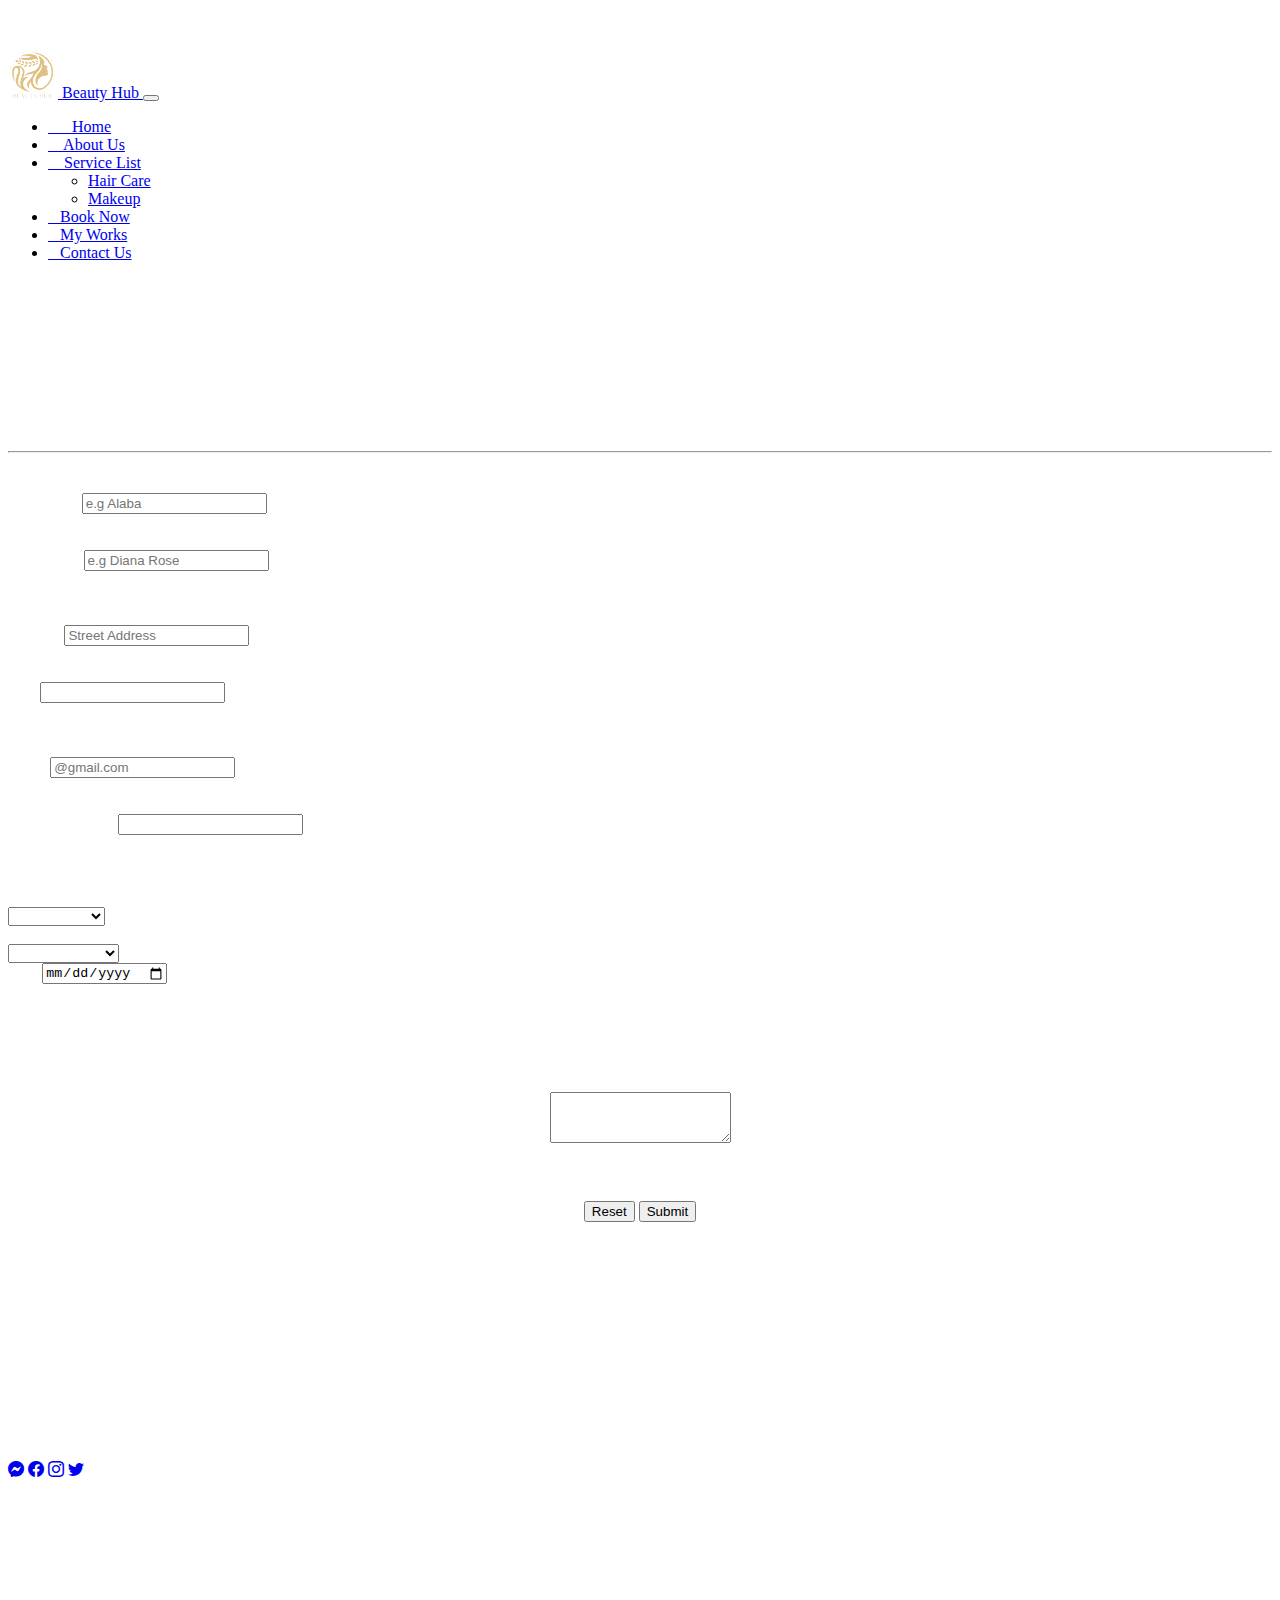
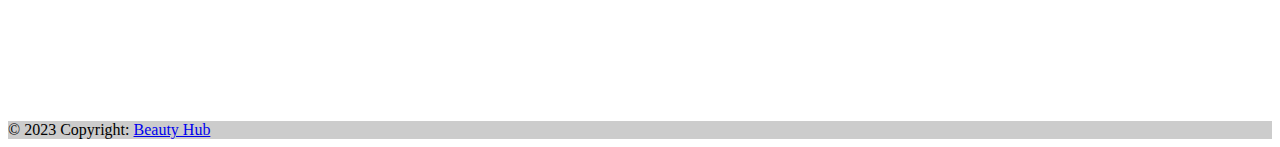
<file: contact.html>
<!DOCTYPE html>
<html lang="en">
<head>
    <meta charset="UTF-8">
    <meta http-equiv="X-UA-Compatible" content="IE=edge">
    <meta name="viewport" content="width=device-width, initial-scale=1.0">
    <script src="https://cdn.jsdelivr.net/npm/bootstrap@5.3.0-alpha1/dist/js/bootstrap.bundle.min.js" integrity="sha384-w76AqPfDkMBDXo30jS1Sgez6pr3x5MlQ1ZAGC+nuZB+EYdgRZgiwxhTBTkF7CXvN" crossorigin="anonymous"></script>
    <link href="https://cdn.jsdelivr.net/npm/bootstrap@5.3.0-alpha1/dist/css/bootstrap.min.css" rel="stylesheet" integrity="sha384-GLhlTQ8iRABdZLl6O3oVMWSktQOp6b7In1Zl3/Jr59b6EGGoI1aFkw7cmDA6j6gD" crossorigin="anonymous">
    <link rel="stylesheet" href="style.css">
    <link rel="stylesheet" href="https://cdn.jsdelivr.net/npm/bootstrap-icons@1.10.3/font/bootstrap-icons.css">
    <title>Beauty Hub | Contact Us </title>
</head>

<body>
    <div class="header">
    </div>
<!--Nav Bar starts here-->
<nav class="navbar fixed-top bg-black navbar-expand-xl p-4" data-bs-theme="dark">
  <div class="container-fluid">
    <a class="navbar-brand" href="index.html">
      <img src="./images/logo.png" width="50" height="50" alt="">  Beauty Hub
    </a>
      <button class="navbar-toggler" type="button" 
      data-bs-toggle="collapse" 
      data-bs-target="#navbarSupportedContent" 
      aria-expanded="false" 
      aria-label="Toggle navigation ">
      <span class="navbar-toggler-icon"></span>
      </button>
      
  <div class="collapse navbar-collapse" id="navbarSupportedContent">
      <ul class="navbar-nav me-auto mb-2 mb-lg-0">
        <li class="nav-item">
          <a class="nav-link active text-light" aria-current="page" href="index.html"> &nbsp; &nbsp; &nbsp;&nbsp;Home</a>
        </li>

        <li class="nav-item">
            <a class="nav-link active text-light" href="about.html" aria-current="page">&nbsp; &nbsp; About Us</a>
        </li>
            
        <li class="nav-item dropdown bg-black">
          <a class="nav-link dropdown-toggle text-light" href="#" role="button" data-bs-toggle="dropdown" aria-expanded="false">
            &nbsp; &nbsp; Service List</a>

       <ul class="dropdown-menu bg-black">
          <li><a class="dropdown-item text-light" href="haircare.html" role="button">Hair Care</a></li>       
          <li><a class="dropdown-item text-light" href="makeup.html">Makeup</a></li>
          </ul>
          </li>
        <li class="nav-item">
          <a class="nav-link active text-light" aria-current="page" href="booknow.html">&nbsp; &nbsp;Book Now</a>
          </li>

        <li class="nav-item">
          <a class="nav-link active text-light" aria-current="page" href="myworks.html">&nbsp; &nbsp;My Works</a>
          </li>

        <li class="nav-item">
              <a class="nav-link active text-light" aria-current="page" href="contact.html">&nbsp; &nbsp;Contact Us</a>
          </li>
          </ul>
      </div>
  </div>
  </nav>
  <!--Nav Bar ends here-->
    <br> 

            <div class="container">
            <div class="row">
            
            <div class="col-10  mx-md-5 p-2 align-content-center">
            <div class="container"><br> <br>
                       <br>
        
             <!---Form start here-->
            <form class="needs-validation form-control form-control-lg border-dark bg-black border-2 mx-lg-5 p-5 align-center" novalidate>
                  <div class="title text-light p-2">
                    <h2>Message us for inquiry</h1>
                    <p>You can find us on below address. We are also active in social media.</p>
                  </div>  
                        <hr>
                    <h5 class="btext">
                    </h5><br>
                    <div class="row">
                    <div class="col-6">
                    <label>Last Name</label>
                    <input type="text" class="form-control border-dark"  placeholder="e.g Alaba"  required>
                    <div class="valid-feedback">Valid</div>
                    <div class="invalid-feedback">Please fill out this field</div>
                </div>
                    
                    <div class="col-6">
                        <label>First Name</label>
                    <input type="text" class="form-control border-dark" placeholder="e.g Diana Rose" name="" required>
                    <div class="valid-feedback">Valid</div>
                    <div class="invalid-feedback">Please fill out this field</div>
                    </div>
                
                            </div>
                <br>
                 <div class="row">
                <div class="col-6">
                    <label>Address</label>
                    <input type="text" class="form-control border-dark" placeholder="Street Address" name="" required>
                    <div class="valid-feedback">Valid</div>
                    <div class="invalid-feedback">Please fill out this field</div>
                </div>
                
                   <div class="col-6">
                    <label>City</label>
                    <input type="text" class="form-control border-dark" placeholder="" name="" required>
                    <div class="valid-feedback">Valid</div>
                    <div class="invalid-feedback">Please fill out this field</div>
                </div>
                </div>
                
                
                <br>
                <div class="row">
                <div class="col-6">
                    <label>Email</label>
                    <input type="email" class="form-control border-dark bg-light" placeholder="@gmail.com" name="email" required>
                    <div class="valid-feedback">Valid</div>
                    <div class="invalid-feedback">Please fill out this field</div>
                </div>
               
                <div class="col-6">
                    <label>Contact Number</label>
                    <input type="number" class="form-control border-dark" placeholder="" name="text" required>
                    <div class="valid-feedback">Valid</div>
                    <div class="invalid-feedback">Please fill out this field</div>
                </div>
            
                </div>
                <br>
                <div class="row">
                    <div class="col-4">
                    <label>Services</label><br>
                    <select class="form-select col-5 border-dark" aria-label=".form-select-lg example" required>
                        <div class="valid-feedback">Valid</div>
                        <div class="invalid-feedback">Please fill out this field</div>
                
                        <option></option>
                        <option value="1">Hair color</option>
                        <option value="2">Hair Cut</option>
                        <option value="3">Hair Rebond</option>
                        <option value="4">Make up</option>
                    </select>
                    </div>
                    <div class="col-4">
                      <label>Stylist</label><br>
                      <select class="form-select col-5" aria-label=".form-select-lg example" required>
                          <div class="valid-feedback">Valid</div>
                          <div class="invalid-feedback">Please fill out this field</div>
                  
                          <option></option>
                          <option value="1">Vanessa Alaba</option>
                          <option value="2">Ruffy Sajulga</option>
                                    </select>
                      </div>
                        <div class="col-4">
                        <label>Date</label>
                        <input type="date" class="form-control" id="date" placeholder="MM/DD/YYY" type="text"required>
                          <div class="valid-feedback">Valid</div>
                    <div class="invalid-feedback">Please fill out this field</div>
                    </div> 
                    <br> <br>
                    <div class="form-group col"><br>
                        <label for="exampleFormControlTextarea1">Message</label>
                        <center> <textarea class="form-control" id="exampleFormControlTextarea1" aria-label=".form-select-lg example" required rows="3"></textarea>
                      </div></center>
                </div>
            
                <br>
                   
                <!---This is buttons-->
                    <br> <br>
                    <center>
                        <button type="reset" class="btn btn-danger btn-block btn-lg"> Reset</button>
                        <button type="submit" class="btn btn-outline-primary btn-lg"> Submit</button>
                    </center>
                
                
                </form>
                </div> 
            </div>
        </div>
        <br><br>
    </div>

<br> <br><br> <br><br>
    <!--Form starts here-->
      
    
<!---Footer starts here-->
<footer class="text-white text-center text-lg-start bg-dark">
    <!-- Grid container -->
    <div class="container p-4">
      <!--Grid row-->
      <div class="row mt-4">
        <!--Grid column-->
        <div class="col-lg-4 col-md-12 mb-4 mb-md-0">
          <h5 class="text-uppercase mb-4">About company</h5>

          <p>
              We have a properly vetted, highly skilled workforce that is ready to do more and beyond for you.
               The same is true of our opulent salon area, which is devoted to visitor comfort, as well as our
                commitment to creativity and innovation. We're committed to exceeding expectations and making
                 your day great.
          </p>

      
          <div class="mt-4">
            <!-- Facebook -->
            
              <a type="button" href="https://www.messenger.com/" class="btn btn-floating btn-light btn-sm">
                  <i class="bi bi-messenger"></i></a>
              <a type="button" href="https://www.facebook.com/" class="btn btn-floating btn-light btn-sm">
                  <i class="bi bi-facebook"></i></a>
              <a type="button" href="https://www.instagram.com/" class="btn btn-floating btn-light btn-sm">
                  <i class="bi bi-instagram"></i></a>
              <a type="button" href="https://www.twitter.com/" class="btn btn-floating btn-light btn-sm">
                  <i class="bi bi-twitter"></i></a>
          </div>
        </div>
        <!--Grid column-->

        <!--Grid column-->
        <div class="col-lg-4 col-md-6 mb-4 mb-md-0">
           
          <ul class="fa-ul" style="margin-left: 1.65em;">
              <h5 class="text-uppercase mb-4">Contact</h5>
              <li class="mb-3">
              <span class="fa-li"><i class="fas fa-home"></i></span><span class="ms-2">763 15 de Septiembre St., Balingasag, Misamis Oriental</span>
            </li>
            <li class="mb-3">
              <span class="fa-li"><i class="fas fa-envelope"></i></span><span class="ms-2">contact@example.com</span>
            </li>
            <li class="mb-3">
              <span class="fa-li"><i class="fas fa-phone"></i></span><span class="ms-2">+ 48 234 567 88</span>
            </li>
          </ul>
        </div>
        <!--Grid column-->

        <!--Grid column-->
        <div class="col-lg-4 col-md-6 mb-4 mb-md-0">
          <h5 class="text-uppercase mb-4">Opening hours</h5>

          <table class="table text-center text-white">
            <tbody class="fw-normal">
              <tr>
                <td>Mon - Thu:</td>
                <td>8am - 9pm</td>
              </tr>
              <tr>
                <td>Fri - Sat:</td>
                <td>8am - 1am</td>
              </tr>
              <tr>
                <td>Sunday:</td>
                <td>9am - 10pm</td>
              </tr>
            </tbody>
          </table>
        </div>
        <!--Grid column-->
      </div>
      <!--Grid row-->
    </div>
    <!-- Grid container -->

    <!-- Copyright -->
    <div class="text-center p-3" style="background-color: rgba(0, 0, 0, 0.2);">
      © 2023 Copyright:
      <a class="text-white" href="#">Beauty Hub</a>
    </div>
    <!-- Copyright -->
  </footer>
    <!-----This is for validation-->
<script>
 // Example starter JavaScript for disabling form submissions if there are invalid fields
    (() => {
      'use strict'
    
// Fetch all the forms we want to apply custom Bootstrap validation styles to
    const forms = document.querySelectorAll('.needs-validation')
    
// Loop over them and prevent submission
    Array.from(forms).forEach(form => {
    form.addEventListener('submit', event => {
    if (!form.checkValidity()) {
    event.preventDefault()
    event.stopPropagation()
    }
    
     form.classList.add('was-validated')
        }, false)
      })
    })()
 </script>
</body>
</html>
</file>
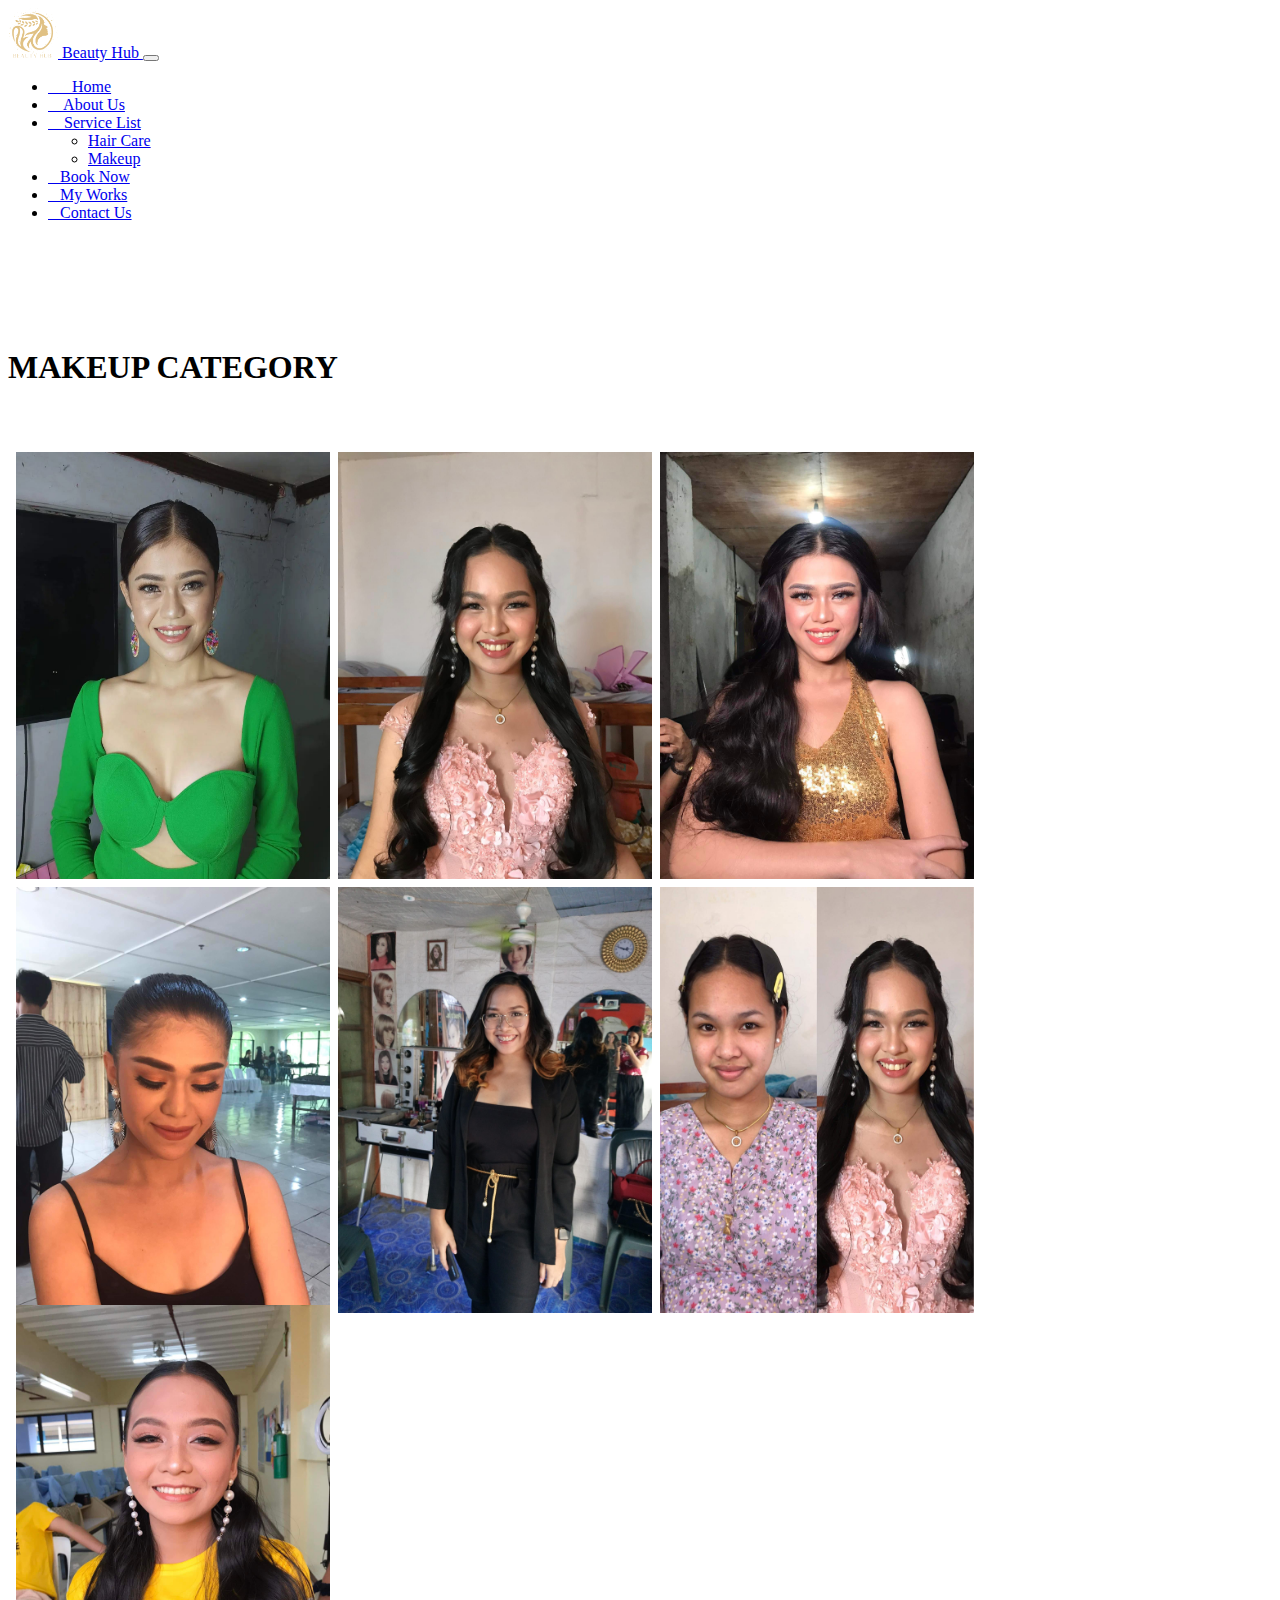
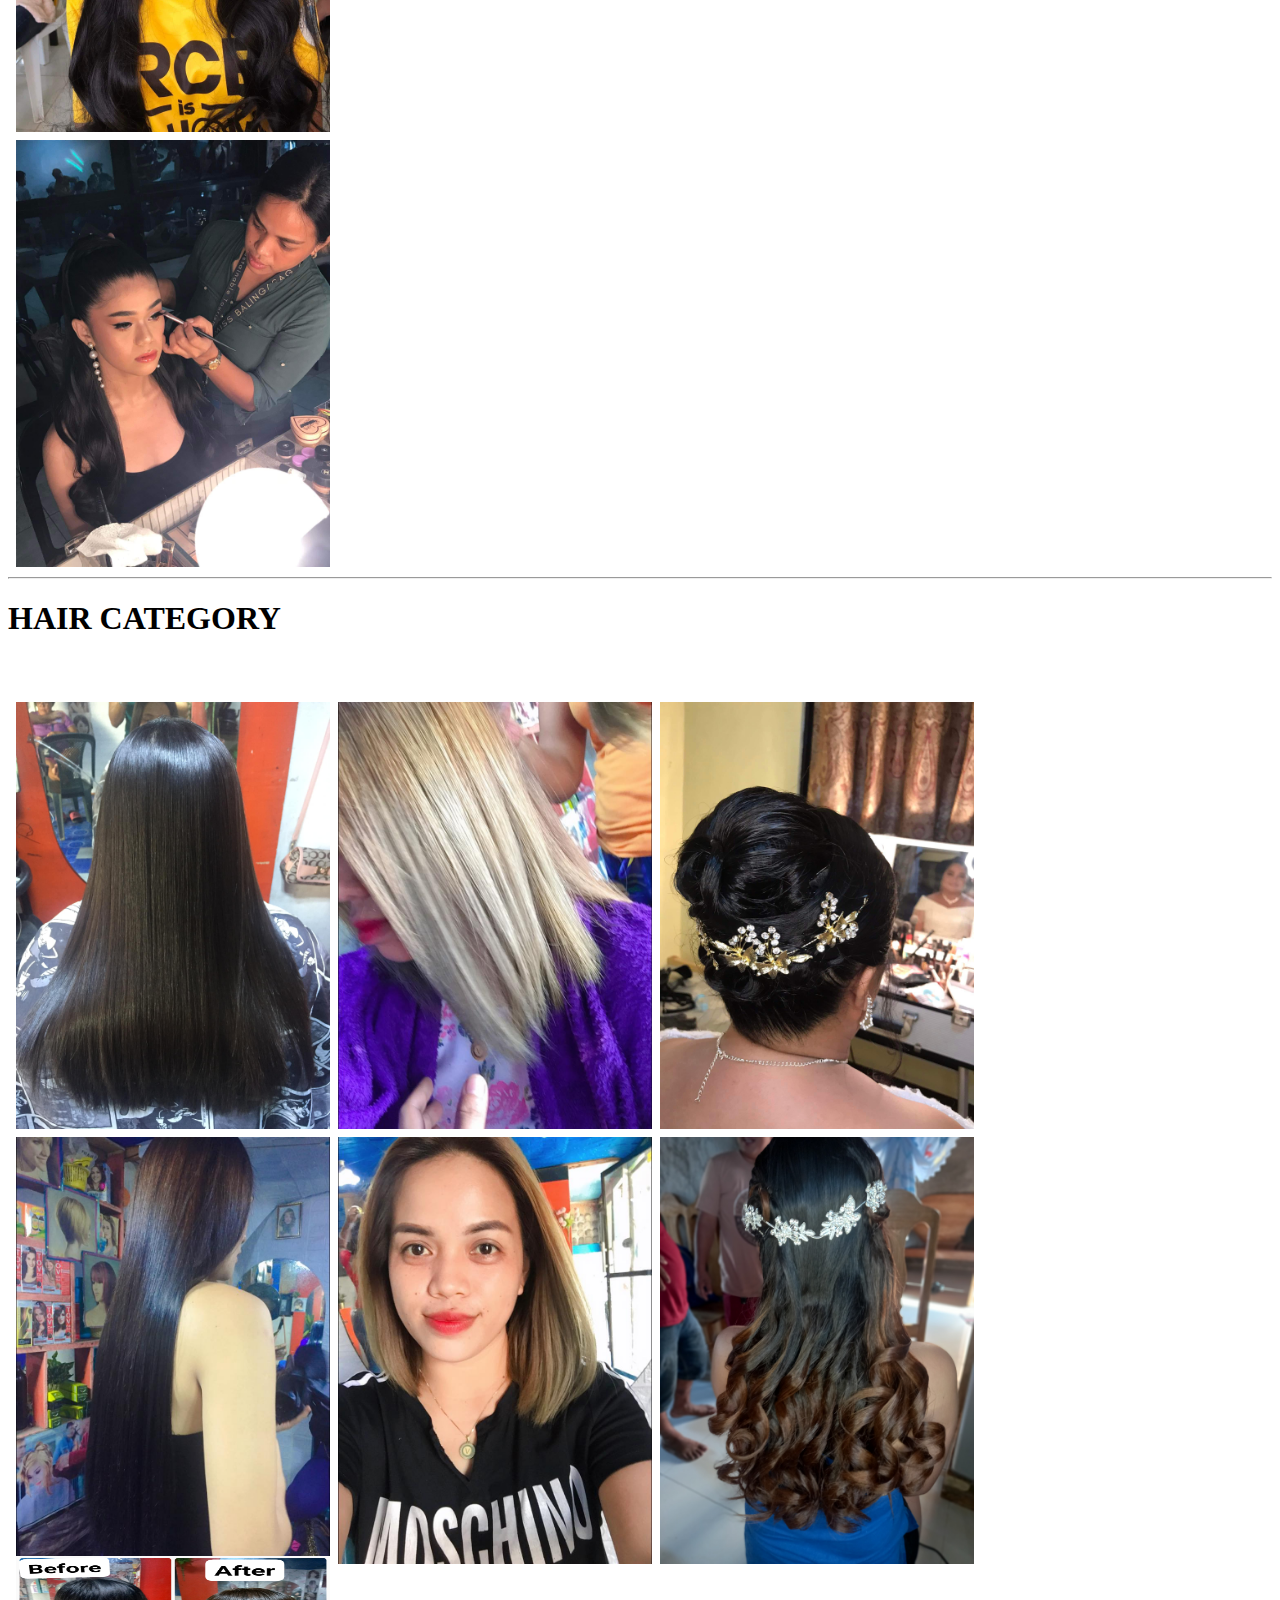
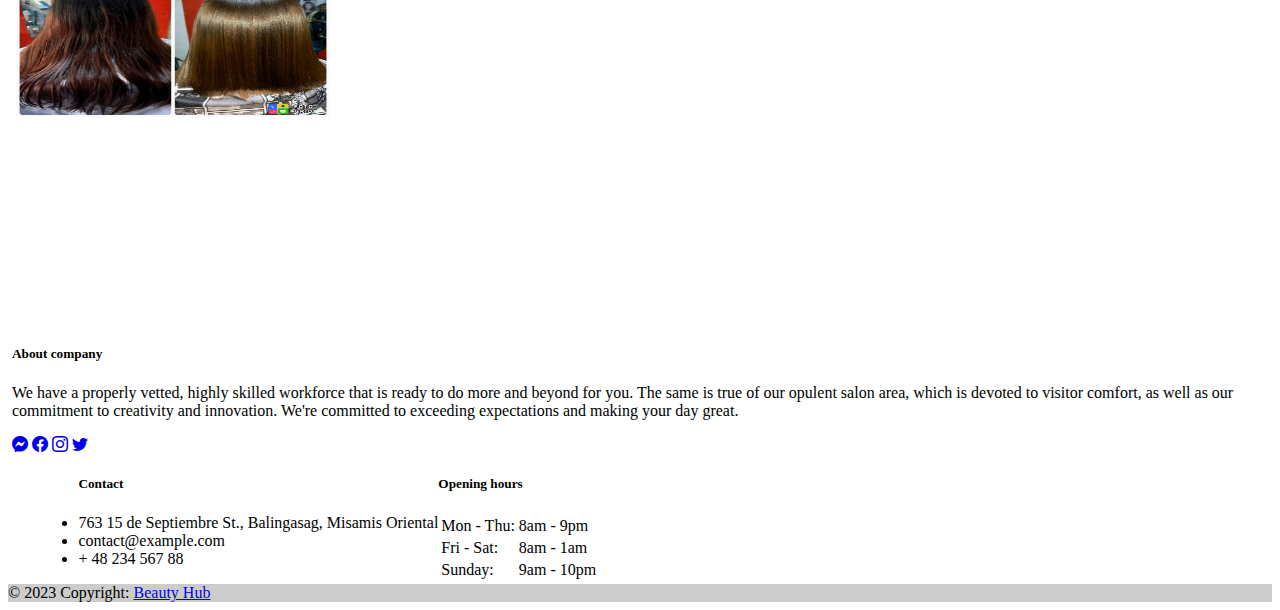
<file: myworks.html>
<!DOCTYPE html>
<html lang="en">
<head>
    <meta charset="UTF-8">
    <meta http-equiv="X-UA-Compatible" content="IE=edge">
    <meta name="viewport" content="width=device-width, initial-scale=1.0">
    <script src="https://cdn.jsdelivr.net/npm/bootstrap@5.3.0-alpha1/dist/js/bootstrap.bundle.min.js" integrity="sha384-w76AqPfDkMBDXo30jS1Sgez6pr3x5MlQ1ZAGC+nuZB+EYdgRZgiwxhTBTkF7CXvN" crossorigin="anonymous"></script>
    <link href="https://cdn.jsdelivr.net/npm/bootstrap@5.3.0-alpha1/dist/css/bootstrap.min.css" rel="stylesheet" integrity="sha384-GLhlTQ8iRABdZLl6O3oVMWSktQOp6b7In1Zl3/Jr59b6EGGoI1aFkw7cmDA6j6gD" crossorigin="anonymous">
    <link rel="stylesheet" href="style2.css">
    <link rel="stylesheet" href="https://cdn.jsdelivr.net/npm/bootstrap-icons@1.10.3/font/bootstrap-icons.css">
    <title>Beauty Hub | My Works</title>
</head>

<body>
    <div class="header">
    </div>
<!--Nav Bar starts here-->
<nav class="navbar fixed-top bg-black navbar-expand-xl p-4" data-bs-theme="dark">
  <div class="container-fluid">
    <a class="navbar-brand" href="index.html">
      <img src="./images/logo.png" width="50" height="50" alt="">  Beauty Hub
    </a>
      <button class="navbar-toggler" type="button" 
      data-bs-toggle="collapse" 
      data-bs-target="#navbarSupportedContent" 
      aria-expanded="false" 
      aria-label="Toggle navigation ">
      <span class="navbar-toggler-icon"></span>
      </button>
      
  <div class="collapse navbar-collapse" id="navbarSupportedContent">
      <ul class="navbar-nav me-auto mb-2 mb-lg-0">
        <li class="nav-item">
          <a class="nav-link active text-light" aria-current="page" href="index.html"> &nbsp; &nbsp; &nbsp;&nbsp;Home</a>
        </li>

        <li class="nav-item">
            <a class="nav-link active text-light" href="about.html" aria-current="page">&nbsp; &nbsp; About Us</a>
        </li>
            
        <li class="nav-item dropdown bg-black">
          <a class="nav-link dropdown-toggle text-light" href="#" role="button" data-bs-toggle="dropdown" aria-expanded="false">
            &nbsp; &nbsp; Service List</a>

       <ul class="dropdown-menu bg-black">
          <li><a class="dropdown-item text-light" href="haircare.html" role="button">Hair Care</a></li>       
          <li><a class="dropdown-item text-light" href="makeup.html">Makeup</a></li>
          </ul>
          </li>
        <li class="nav-item">
          <a class="nav-link active text-light" aria-current="page" href="booknow.html">&nbsp; &nbsp;Book Now</a>
          </li>

        <li class="nav-item">
          <a class="nav-link active text-light" aria-current="page" href="myworks.html">&nbsp; &nbsp;My Works</a>
          </li>

        <li class="nav-item">
              <a class="nav-link active text-light" aria-current="page" href="contact.html">&nbsp; &nbsp;Contact Us</a>
          </li>
          </ul>
      </div>
  </div>
  </nav>
  <!--Nav Bar ends here-->
    <br> <br>  <br>

<br> <br>

<!-- Photo Grid For Makeup -->
<div class="container">
  <h1 class="text font-monospace text-center" style="color: black;">MAKEUP CATEGORY</h1> <br><br>
 </div>
</div>
<div class="row"> 
  <div class="column">
    <img src="./images/p2.jpg" style="width:100%; height: 50%;">
    <img src="./images/p3.jpg" style="width:100%; height: 50%;">
    </div>
  <div class="column">
    <img src="./images/p6.jpg" style="width:100%; height: 50%;">
    <img src="./images/p7.jpg" style="width:100%; height: 50%;">
  </div>  
  <div class="column">
    <img src="./images/p9.jpg" style="width:100%; height: 50%;">
    <img src="./images/p4.jpg" style="width:100%; height: 50%;">
  </div>
  <div class="column">
    <img src="./images/p8.jpg" style="width:100%; height: 50%;">
    <img src="./images/p1.jpg" style="width:100%; height: 50%;">
  </div>
</div>
<!---End--> <br>
<hr>
<div class="container">
  <h1 class="text font-monospace text-center" style="color: black;">HAIR CATEGORY</h1> <br><br>
 </div>

<div class="row"> 
  <div class="column">
    <img src="./images/h5.jpg" style="width:100%; height: 50%;">
    <img src="./images/h6.jpg" style="width:100%; height: 50%;">
    </div>
  <div class="column">
    <img src="./images/h7.jpg" style="width:100%; height: 50%;">
    <img src="./images/h8.jpg" style="width:100%; height: 50%;">
  </div>  
  <div class="column">
    <img src="./images/h4.jpg" style="width:100%; height: 50%;">
    <img src="./images/h10.jpg" style="width:100%; height: 50%;">
  </div>
  <div class="column">
    <img src="./images/h9.jpg" style="width:100%; height: 50%;">
 
  </div>
</div>

<br> <br><br>
    <!---Footer starts here-->
<footer class="text-white text-center text-lg-start bg-dark">
    <!-- Grid container -->
    <div class="container p-4">
      <!--Grid row-->
      <div class="row mt-4">
        <!--Grid column-->
        <div class="col-lg-4 col-md-12 mb-4 mb-md-0">
          <h5 class="text-uppercase mb-4">About company</h5>

          <p>
              We have a properly vetted, highly skilled workforce that is ready to do more and beyond for you.
               The same is true of our opulent salon area, which is devoted to visitor comfort, as well as our
                commitment to creativity and innovation. We're committed to exceeding expectations and making
                 your day great.
          </p>

      
          <div class="mt-4">
                     
              <a type="button" href="https://www.messenger.com/" class="btn btn-floating btn-light btn-sm">
                  <i class="bi bi-messenger"></i></a>
              <a type="button" href="https://www.facebook.com/" class="btn btn-floating btn-light btn-sm">
                  <i class="bi bi-facebook"></i></a>
              <a type="button" href="https://www.instagram.com/" class="btn btn-floating btn-light btn-sm">
                  <i class="bi bi-instagram"></i></a>
              <a type="button" href="https://www.twitter.com/" class="btn btn-floating btn-light btn-sm">
                  <i class="bi bi-twitter"></i></a>
          </div>
        </div>
        <!--Grid column-->

        <!--Grid column-->
        <div class="col-lg-4 col-md-6 mb-4 mb-md-0">
           
          <ul class="fa-ul" style="margin-left: 1.65em;">
              <h5 class="text-uppercase mb-4">Contact</h5>
              <li class="mb-3">
              <span class="fa-li"><i class="fas fa-home"></i></span><span class="ms-2">763 15 de Septiembre St., Balingasag, Misamis Oriental</span>
            </li>
            <li class="mb-3">
              <span class="fa-li"><i class="fas fa-envelope"></i></span><span class="ms-2">contact@example.com</span>
            </li>
            <li class="mb-3">
              <span class="fa-li"><i class="fas fa-phone"></i></span><span class="ms-2">+ 48 234 567 88</span>
            </li>
          </ul>
        </div>
        <!--Grid column-->

        <!--Grid column-->
        <div class="col-lg-4 col-md-6 mb-4 mb-md-0">
          <h5 class="text-uppercase mb-4">Opening hours</h5>

          <table class="table text-center text-white">
            <tbody class="fw-normal">
              <tr>
                <td>Mon - Thu:</td>
                <td>8am - 9pm</td>
              </tr>
              <tr>
                <td>Fri - Sat:</td>
                <td>8am - 1am</td>
              </tr>
              <tr>
                <td>Sunday:</td>
                <td>9am - 10pm</td>
              </tr>
            </tbody>
          </table>
        </div>
        <!--Grid column-->
      </div>
      <!--Grid row-->
    </div>
    <!-- Grid container -->

    <!-- Copyright -->
    <div class="text-center p-3" style="background-color: rgba(0, 0, 0, 0.2);">
      © 2023 Copyright:
      <a class="text-white" href="#">Beauty Hub</a>
    </div>
    <!-- Copyright -->
  </footer>
</body>
</html>
</file>
<file: style.css>
body {

    font-family: 'Times New Roman', serif;
}


.header {
padding: 20px;


}


.footer {
    width: 100%;
    background-color: #FFF4C2;
    text-align: center;
    padding: 50px;
       
}
.row {
    color: black;
}

.card:hover{
     transform: scale(1.05);
    box-shadow: 0 10px 20px rgba(0,0,0,.12), 0 4px 8px rgba(0,0,0,.06);
}

.carousel.item{
 height: 50%;
}
.item img {
    position: absolute;
    top: 0;
    left: 0;
    min-height: 300px;
}

.card.group{
 height: 25px;
 width: 25px;

}
.box1 {
    color: white;
    font-family: 'Lucida Sans', 'Lucida Sans Regular', 'Lucida Grande', 'Lucida Sans Unicode', Geneva, Verdana, sans-serif;
    text-align: justify;
}

.box2 {
    color: white;
    font-family: 'Lucida Sans', 'Lucida Sans Regular', 'Lucida Grande', 'Lucida Sans Unicode', Geneva, Verdana, sans-serif;
    float: left;
}

.row {
    color: white;
}

.nav-item:hover{
    transform: scale(1.07);
   box-shadow: 0 10px 20px rgba(8, 8, 8, 0.12), 0 4px 8px rgba(0,0,0,.06);
}


.carousel{
  width: 1100px;

}
.carousel-item {
  height: 600px;
  width: 1100px;
     
}

.item img {
  min-height: 600px;
  min-width: 1000px;
 
}


.label {
color: black;

}
</file>
<file: style2.css>
.row {
    display: -ms-flexbox; /* IE10 */
    display: flex;
    -ms-flex-wrap: wrap; /* IE10 */
    flex-wrap: wrap;
    padding: 0 4px;
  }
  
  /* Create four equal columns that sits next to each other */
  .column {
    -ms-flex: 25%; /* IE10 */
    flex: 25%;
    max-width: 25%;
    padding: 0 4px;
  }
  
  .column img {
    margin-top: 8px;
    vertical-align: middle;
    width: 100%;
  }
  
  /* Responsive layout - makes a two column-layout instead of four columns */
  @media screen and (max-width: 800px) {
    .column {
      -ms-flex: 50%;
      flex: 50%;
      max-width: 50%;
    }
  }
  
  /* Responsive layout - makes the two columns stack on top of each other instead of next to each other */
  @media screen and (max-width: 600px) {
    .column {
      -ms-flex: 100%;
      flex: 100%;
      max-width: 100%;
    }
  }
</file>
